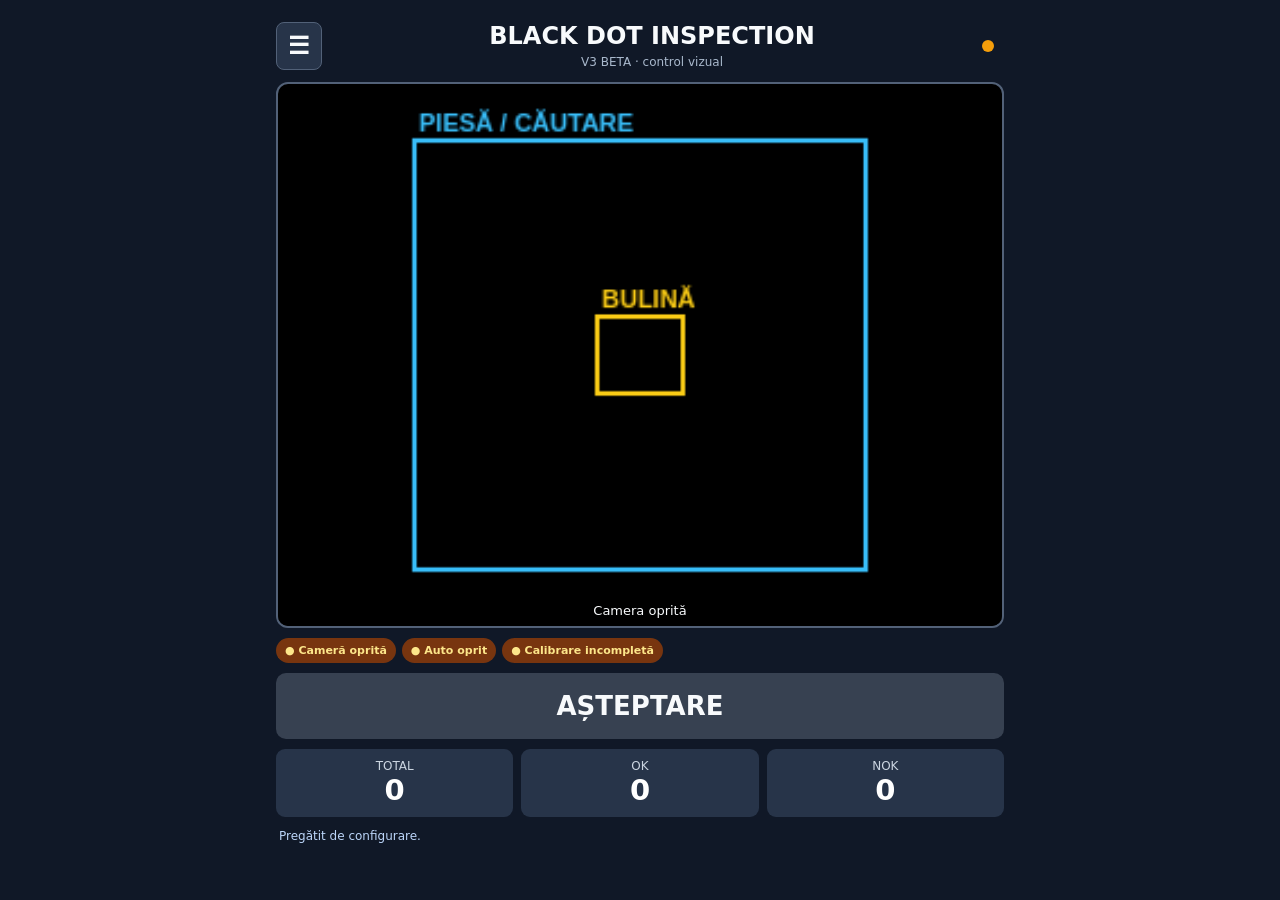
<file: index.html>
<!doctype html>
<html lang="ro"><head><meta charset="utf-8"><meta name="viewport" content="width=device-width,initial-scale=1,viewport-fit=cover"><meta name="theme-color" content="#111827"><title>BlackDotInspection V3</title><link rel="stylesheet" href="style.css"></head>
<body><main class="app">
<header class="topbar"><button id="menuOpen" class="menu-btn" aria-label="Deschide setările" aria-controls="settingsDrawer" aria-expanded="false">☰</button><div><h1>BLACK DOT INSPECTION</h1><small>V3 BETA · control vizual</small></div><span id="overallDot" class="statusdot amber" title="Stare configurație"></span></header>
<section class="view" id="view"><video id="camera" autoplay muted playsinline></video><canvas id="overlay"></canvas><div class="hint" id="hint">Camera oprită</div></section>
<div class="status-strip"><span id="cameraChip" class="chip amber">● Cameră oprită</span><span id="autoChip" class="chip amber">● Auto oprit</span><span id="calChip" class="chip amber">● Calibrare incompletă</span></div>
<section class="result idle" id="result">AȘTEPTARE</section>
<section class="counts"><div>TOTAL<strong id="total">0</strong></div><div>OK<strong id="ok">0</strong></div><div>NOK<strong id="nok">0</strong></div></section>
<p id="mainLog" class="main-log" aria-live="polite">Pregătit de configurare.</p>
<div id="menuBackdrop" class="drawer-backdrop" hidden></div>
<aside id="settingsDrawer" class="drawer" aria-label="Setări inspecție" aria-hidden="true">
<div class="drawer-head"><div><b>⚙ Setări & control</b><small id="savedIndicator" class="drawer-sub amber-text">● Nesalvat</small></div><button id="menuClose" class="close-btn" aria-label="Închide meniul">✕</button></div>
<div class="drawer-scroll">
<section class="panel"><h2>1. Cameră & inspecție</h2><div class="controls"><button id="start" class="green">START CAMERA</button><button id="stop" class="red">STOP CAMERA</button></div>
<div class="controls"><button id="manual" class="blue">VERIFICĂ ACUM</button><button id="automatic" class="purple">AUTO INSPECT: OFF</button></div>
<div class="setting-status"><span>Cameră</span><strong id="cameraState" class="state amber">NEPORNITĂ</strong></div><div class="setting-status"><span>Inspecție automată</span><strong id="autoState" class="state amber">OPRITĂ</strong></div></section>
<section class="panel"><h2>2. Mod verificare</h2><label class="switchrow"><span>CAUTĂ BULINA ORIUNDE</span><input type="checkbox" id="anywhere"><span id="mode">Poziție fixă</span></label><p class="muted">Dezactivat: doar poziția fixă marcată. Activat: caută oriunde în zona piesei.</p></section>
<section class="panel"><h2>3. Zone & calibrare</h2><div class="controls"><button id="setPiece" class="blue">MARCHEAZĂ PIESA</button><button id="setMark" class="blue">MARCHEAZĂ BULINA</button></div><p class="muted">Alege zona și trasează un dreptunghi pe imagine, apoi calibrează.</p>
<div class="cal-row"><div><b>Bandă goală</b><span id="emptyState" class="state amber">NECALIBRATĂ</span></div><button id="calEmpty">CALIBREAZĂ</button></div>
<div class="cal-row"><div><b>Piesă prezentă</b><span id="pieceState" class="state amber">NECALIBRATĂ</span></div><button id="calPiece">CALIBREAZĂ</button></div>
<div class="cal-row"><div><b>Bulină prezentă</b><span id="markState" class="state amber">NECALIBRATĂ</span></div><button id="calMark">CALIBREAZĂ</button></div>
<div class="cal-row"><div><b>Bulină absentă</b><span id="absentState" class="state amber">NECALIBRATĂ</span></div><button id="calNoMark">CALIBREAZĂ</button></div>
<p class="muted">Verde = calibrat și salvat pe acest dispozitiv. Galben = necesită calibrare. Dacă muți o zonă, calibrările aferente sunt invalidate.</p>
<div class="sliders"><label>Prag piesă <output id="pieceThOut">25</output><input id="pieceTh" type="range" min="5" max="100" value="25"></label><label>Potrivire semn <output id="matchOut">0.74</output><input id="match" type="range" min="0.50" max="0.98" step="0.01" value="0.74"></label><label>Toleranță poziție (px analiză) <output id="tolOut">2</output><input id="tol" type="range" min="0" max="15" value="2"></label><label>Toleranță mărime (%) <output id="sizeOut">15</output><input id="size" type="range" min="0" max="50" step="5" value="15"></label></div><p class="muted">Toleranță 0 este în grila de analiză, nu precizie fizică absolută.</p></section>
<section class="panel"><h2>4. Diagnostic & salvare</h2><div class="telemetry"><div>Stare bandă: <b id="belt">—</b></div><div>Potrivire semn: <b id="score">—</b></div><div>Diferență față de fundal: <b id="diff">—</b></div><div>Calibrare: <b id="cal">—</b></div></div>
<div class="controls"><button id="reset">RESET CONTOARE</button><button id="save" class="green">SALVEAZĂ SETĂRI</button></div><p id="log" aria-live="polite">Pregătit de configurare.</p></section>
<footer>Prototip de test · validați detectarea înainte de folosire în producție</footer>
</div></aside>
</main><script src="app.js"></script></body></html>
</file>
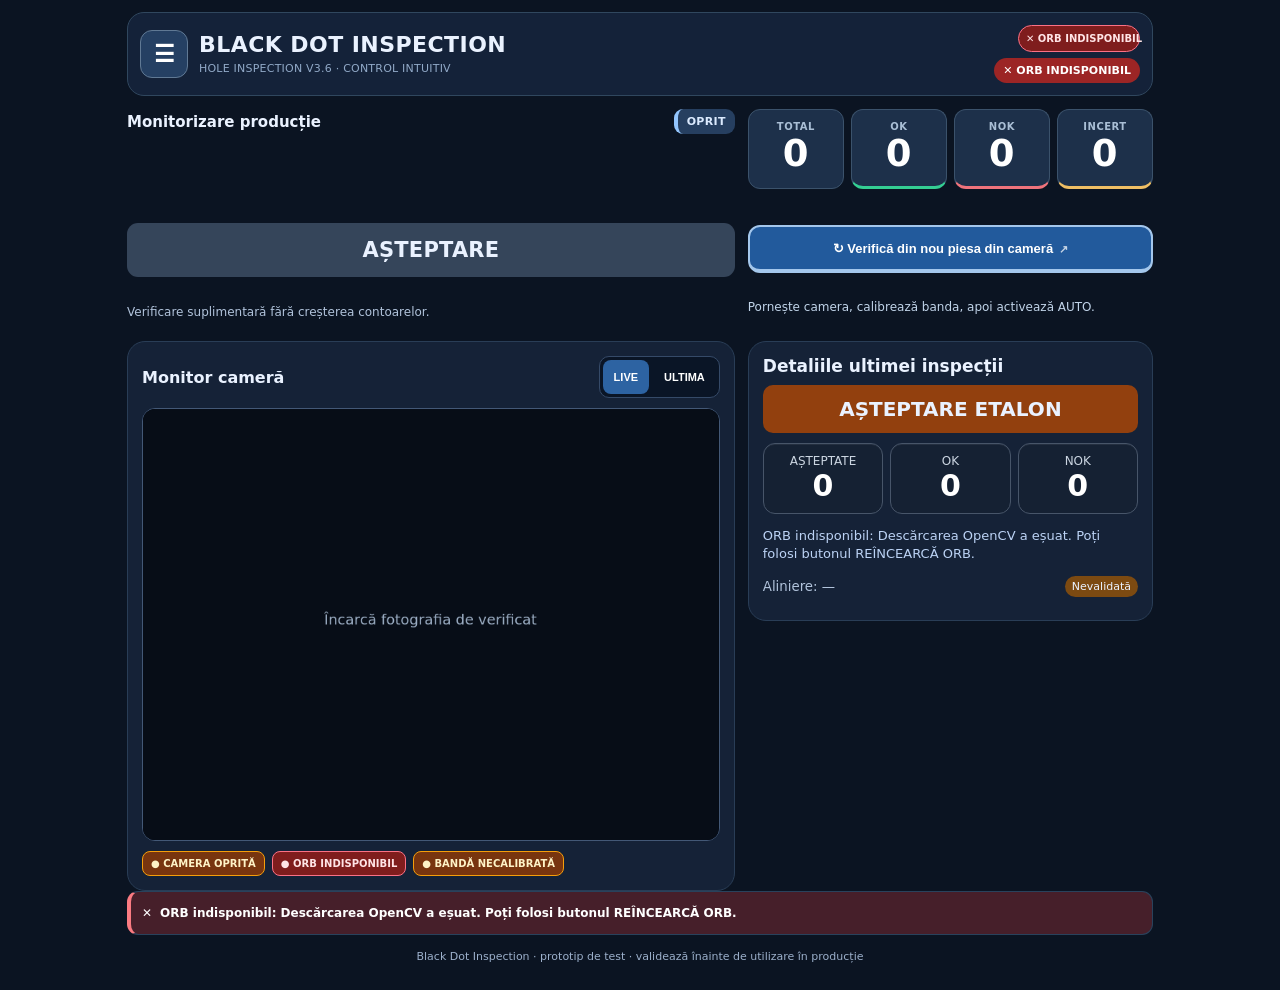
<file: hole-inspection-test.html>
<!doctype html>
<html lang="ro"><head><meta charset="utf-8"><meta name="viewport" content="width=device-width,initial-scale=1,viewport-fit=cover"><meta name="theme-color" content="#0b1422"><title>Black Dot Inspection | V3.6 AUTO – Flux simplificat</title><style>
:root{font-family:system-ui,-apple-system,Segoe UI,Arial,sans-serif;color-scheme:dark}*{box-sizing:border-box}body{margin:0;background:#0e1728;color:#f8fafc}.app{max-width:1080px;margin:auto;padding:12px}header{display:flex;justify-content:space-between;gap:10px;align-items:center;margin:4px 0 14px}h1{font-size:clamp(18px,4vw,26px);margin:0}h2{font-size:17px;margin:0 0 9px}p{line-height:1.45}small,.muted{color:#b1c3db}.muted{font-size:12px}.tag{border-radius:99px;padding:6px 9px;background:#754b10;color:#fff;font-size:11px;font-weight:800}.tag.good{background:#176e42}.tag.bad{background:#9c2525}.layout{display:grid;grid-template-columns:minmax(0,1.3fr) minmax(270px,.8fr);gap:12px}.panel{background:#1b2a40;padding:14px;border-radius:13px;margin-bottom:12px}.stage{position:relative;background:#050a11;border:1px solid #63758c;border-radius:10px;overflow:hidden;margin:10px 0;touch-action:none;aspect-ratio:4/3}.stage canvas{display:block;width:100%;height:100%;object-fit:contain;touch-action:none}.actions{display:flex;flex-wrap:wrap;gap:8px;align-items:center}.btn,button,.file-button{border:0;border-radius:9px;background:#334860;color:#fff;font-weight:750;font-size:13px;padding:11px 13px;min-height:43px;cursor:pointer}.btn:disabled,button:disabled{opacity:.35;cursor:default}.primary{background:#2563eb}.green{background:#15803d}.red{background:#ad2b2b}.orange{background:#a16207}.file-button{display:inline-flex;align-items:center;gap:5px}.file-button input{display:none}.counts{display:grid;grid-template-columns:repeat(3,1fr);gap:7px}.stat{text-align:center;border-radius:10px;background:#28384f;padding:10px 3px;font-size:12px;color:#cbd5e1}.stat strong{display:block;color:white;font-size:30px}.headline{background:#334155;padding:12px;text-align:center;border-radius:10px;font-weight:900;font-size:20px}.headline.good{background:#166534}.headline.bad{background:#991b1b}.headline.warn{background:#92400e}.row{display:flex;gap:8px;align-items:center;justify-content:space-between}.setting{display:flex;flex-direction:column;gap:5px;margin:13px 0}.setting label{font-size:13px}.setting input[type=range]{width:100%;accent-color:#60a5fa}.setting select{background:#26384e;color:white;border:1px solid #58697d;border-radius:9px;padding:9px}.steps{padding-left:21px;font-size:13px;color:#d1dce9;line-height:1.6}.list{display:grid;gap:7px;margin-top:9px;max-height:260px;overflow-y:auto}.hole{display:flex;justify-content:space-between;gap:6px;align-items:center;padding:8px;border-radius:9px;background:#26384e;font-size:13px}.hole span{flex:1}.hole button{min-height:30px;padding:5px 8px}.chip{font-size:11px;border-radius:99px;background:#7c4a11;padding:4px 7px}.chip.ok{background:#166534}.chip.nok{background:#991b1b}.statusline{color:#bcd3f5;min-height:35px;font-size:13px;line-height:1.4}.split{display:grid;grid-template-columns:repeat(2,minmax(0,1fr));gap:8px}.note{background:#1c3347;border-left:3px solid #f59e0b;border-radius:7px;padding:10px;font-size:12px}.hidden{display:none!important}.boxcheck{display:flex;align-items:center;gap:7px;font-size:13px}.boxcheck input{accent-color:#22c55e}.manualBox{border:1px dashed #64748b;border-radius:9px;padding:10px;margin:10px 0}.manualBox b{display:block;font-size:13px;margin-bottom:5px}#manualStageText{font-size:12px;color:#cbd5e1}.camera{width:100%;background:#020617;max-height:250px;border-radius:8px;margin-top:8px}.legend{display:flex;flex-wrap:wrap;gap:10px;font-size:12px;margin-top:9px}.legend span{display:flex;align-items:center;gap:5px}.dot{width:11px;height:11px;border-radius:50%;display:inline-block}.okdot{background:#22c55e}.nokdot{background:#f87171}.pendingdot{background:#fbbf24}footer{text-align:center;font-size:11px;color:#9cb0cb;padding:15px}@media(max-width:750px){.layout{grid-template-columns:1fr}.app{padding:9px}.panel{padding:11px}header{align-items:flex-start}.stage{aspect-ratio:4/3}}

.auto-panel{border:1px solid #3d5974}.auto-title{display:flex;justify-content:space-between;align-items:center;flex-wrap:wrap;gap:8px}.auto-state{font-size:12px;color:#93c5fd;font-weight:800}.auto-numbers{display:grid;grid-template-columns:repeat(4,1fr);gap:6px;margin:10px 0}.auto-numbers>div{text-align:center;background:#28384f;padding:8px 2px;border-radius:8px;font-size:11px}.auto-numbers strong{display:block;font-size:26px;color:#fff}.auto-help{color:#becde0;font-size:12px}.autobtns{display:flex;flex-wrap:wrap;gap:8px;margin-top:10px}.autobtns button{flex:1;min-width:130px}#autoLog{font-size:12px;color:#d2e5ff;min-height:2em}.auto-status-good{color:#86efac}.auto-status-warn{color:#fcd34d}.auto-result{font-size:21px;font-weight:900;text-align:center;background:#35455a;padding:12px;border-radius:9px;margin:8px 0}#autoLast.good{background:#166534}#autoLast.bad{background:#991b1b}#autoLast.warn{background:#92400e}@media(max-width:500px){.auto-numbers strong{font-size:23px}}

/* V2.2: separare vizuală fermă dintre date și comenzile interactive */
.section-label{letter-spacing:.08em;font-size:10px;font-weight:900;color:#9ab4d7;margin:8px 0;padding:3px 0}
.action-section{color:#7dd3fc;margin-top:14px}
.readonly-stat,.auto-numbers>div,.stat{border:1px solid #475569;background:#152133;border-radius:12px;box-shadow:inset 0 1px 0 #ffffff10;user-select:text;cursor:default}
.auto-numbers>div{padding:13px 4px;min-height:80px}
.auto-numbers strong{font-variant-numeric:tabular-nums}
.auto-state{background:#243449;padding:8px 11px;border-radius:8px;border-left:4px solid #93c5fd;color:#dbeafe}
#autoLast{border:2px solid #64748b}
#autoLast.good{border-color:#22c55e}#autoLast.bad{border-color:#fb7185}#autoLast.warn{border-color:#f59e0b}
button:not(.hidden),.file-button{position:relative;border:2px solid #a4c7ec!important;border-bottom-width:4px!important;box-shadow:0 3px 0 #0008;cursor:pointer;touch-action:manipulation;transition:transform .10s,box-shadow .10s,filter .10s;user-select:none;-webkit-tap-highlight-color:#93c5fd66}
button:not(.hidden)::after{content:"↗";font-size:11px;opacity:.75;margin-left:6px}
button:active,.file-button:active,button.is-pressed,.file-button.is-pressed{transform:translateY(3px) scale(.992);box-shadow:0 0 0 #0000!important;filter:brightness(1.3)}
button:focus-visible,.file-button:focus-within{outline:3px solid #facc15;outline-offset:3px}
button:disabled{filter:grayscale(.7);border-style:dashed!important;box-shadow:none!important;opacity:.45;cursor:not-allowed}
button.command-pending{border-color:#facc15!important;background:#674c15!important}
button.command-ok{border-color:#86efac!important;box-shadow:0 0 0 2px #22c55e44!important}
button.command-fail{border-color:#fb7185!important;box-shadow:0 0 0 2px #ef444455!important}
.file-button{padding:11px 13px}
.readout{display:inline-block;font-size:12px;font-weight:800;padding:7px 9px;border-radius:8px;background:#32445d;border:1px solid #60748b;color:#cfe0fa;cursor:default}
.readout.ready{background:#14532d;border-color:#22c55e;color:#dcfce7}
.readout.waiting{background:#78350f;border-color:#f59e0b;color:#fef3c7}
.readout.failure{background:#7f1d1d;border-color:#fb7185;color:#ffe4e6}
.cal-readout{font-size:13px;color:#cbd5e1;display:flex;gap:9px;flex-wrap:wrap;align-items:center;margin-top:10px}
.engine-unit{display:flex;align-items:center;gap:6px;flex-wrap:wrap;justify-content:flex-end}
.command-small{font-size:11px;min-height:36px;padding:6px 10px;background:#2563eb}
.action-notice{position:sticky;top:6px;z-index:8;display:flex;align-items:center;gap:8px;background:#223a52;border:2px solid #60a5fa;color:#fff;border-radius:11px;padding:11px;margin-bottom:11px;box-shadow:0 3px 14px #0006;font-weight:750;font-size:13px}
.action-notice.success{background:#14532d;border-color:#4ade80}
.action-notice.error{background:#7f1d1d;border-color:#fb7185}
.action-notice.pending{background:#713f12;border-color:#fbbf24}
.action-notice.info{background:#223a52;border-color:#60a5fa}
@media(max-width:600px){.engine-unit{justify-content:flex-start}.action-notice{font-size:12px}.autobtns button{min-height:58px}.auto-numbers>div{padding:8px 1px;min-height:70px}}

/* V3 UX RESET — dashboard de inspecție, control într-un meniu lateral */
:root{font-family:Inter,system-ui,-apple-system,Arial,sans-serif;color-scheme:dark}
body{background:#090f1c;color:#f2f6fc}
.app{max-width:1160px;margin:0 auto;padding:16px}
header{background:#111c2d;border:1px solid #263850;border-radius:20px;padding:14px 18px;margin:0 0 15px;display:flex;align-items:center;gap:14px;justify-content:space-between}
header .brand{flex:1;min-width:0}header h1{font-size:clamp(16px,2.3vw,22px);letter-spacing:.02em;margin:0 0 4px}
header small{font-size:12px;letter-spacing:.02em;color:#8fa8c7}
#menuToggle{height:48px;width:52px;display:grid;place-items:center;flex-shrink:0;border:1px solid #617991!important;border-bottom-width:1px!important;border-radius:13px;background:#20314b;font-size:25px;box-shadow:none!important;padding:0}
#menuToggle::after,#drawerClose::after,.navtab::after{content:none!important}
.engine-unit{gap:6px;flex-direction:column;align-items:end}
#orbRetry{display:none}
#engineStatus{border-radius:30px;padding:7px 11px;white-space:nowrap;font-size:10px}
.dashboard{display:flex;flex-direction:column;gap:14px}
.panel{border-radius:20px;background:#131f31;border:1px solid #263851;padding:16px;margin:0;box-shadow:0 10px 28px #0002}
#productionPanel{display:contents}
#productionPanel .auto-title{order:0}
.dashboard .summary{order:1}
.dashboard .monitor-panel{order:2}
.dashboard .result-panel{order:3}
.summary,.monitor-panel,.result-panel{background:#131f31;border:1px solid #273850;border-radius:20px;padding:16px}
.summary-top{display:flex;justify-content:space-between;align-items:center;gap:8px;margin-bottom:13px}
.summary-top h2{margin:0;font-size:15px;font-weight:750}
#autoStage{font-size:11px;letter-spacing:.03em}
.auto-numbers{grid-template-columns:repeat(4,minmax(0,1fr));gap:9px;margin:0}
.auto-numbers>div{background:#1c2b40!important;border:1px solid #33455d!important;border-radius:14px;padding:15px 5px;box-shadow:none;font-size:11px;font-weight:700;letter-spacing:.05em;color:#99adc8}
.auto-numbers strong{font-size:clamp(25px,4vw,39px);font-weight:850;color:#f4f7ff}
.auto-numbers>div:nth-child(2){border-bottom:3px solid #34c98e!important}
.auto-numbers>div:nth-child(3){border-bottom:3px solid #fa7075!important}
.auto-numbers>div:nth-child(4){border-bottom:3px solid #e9b85b!important}
.monitor-head{display:flex;justify-content:space-between;align-items:center;gap:12px;margin-bottom:12px}
.monitor-head h2{font-size:17px;margin:0}.monitor-head p{font-size:12px;color:#95aaca;margin:4px 0 0}
.view-switch{display:flex;border:1px solid #3c516c;background:#0c1727;padding:3px;border-radius:12px;gap:3px}
.view-switch button{border:0!important;border-bottom:0!important;box-shadow:none!important;border-radius:9px;min-height:35px;font-size:11px;padding:7px 10px;background:transparent}
.view-switch button::after{content:none!important}
.view-switch button.current{background:#2d5689;box-shadow:0 2px 10px #0005!important}
.view-switch button:active{transform:none}
.monitor-viewport{position:relative;aspect-ratio:4/3;border:1px solid #3e536f;background:#020711;border-radius:16px;overflow:hidden;display:grid;place-items:center}
.monitor-viewport .stage{position:absolute;inset:0;border:0;border-radius:0;margin:0;aspect-ratio:auto;width:100%;height:100%;display:block;background:#020711}
.monitor-viewport .stage canvas{width:100%;height:100%;object-fit:contain}
.monitor-viewport video{width:100%;height:100%;object-fit:contain;background:#020711;max-height:none;margin:0;border-radius:0}
.monitor-viewport .hidden{display:none!important}
.monitor-footer{padding-top:11px;display:flex;gap:8px;flex-wrap:wrap;align-items:center}
.monitor-footer .readout{font-size:11px;padding:6px 9px}
#autoLast{font-size:clamp(18px,3.1vw,27px);border:0!important;border-radius:13px;padding:17px;margin:0 0 10px;letter-spacing:.01em}
#autoLog{font-size:13px;line-height:1.55;color:#b9cbe1;min-height:1.5em}
.result-panel h2{font-size:16px;color:#d8e5f6}
.result-panel .headline{padding:12px;margin-bottom:12px;border-radius:11px}
.result-panel .counts{max-width:530px}
.result-panel .stat{border-bottom:2px solid #46617b}
.result-panel .statusline{margin-top:12px;overflow-wrap:anywhere}
.result-panel #holeList{max-height:240px;overflow:auto}
.result-panel .row{flex-wrap:wrap}
#actionNotice{position:relative;top:auto;margin:0;border:1px solid #29425c;border-left:4px solid #70aaf9;border-radius:12px;box-shadow:none;background:#162940;min-height:44px;font-size:12px;padding:10px 13px}
#actionNotice.success{background:#133a2c;border-left-color:#47d79b}
#actionNotice.error{background:#461f2a;border-left-color:#fb7b82}
#actionNotice.pending{background:#463718;border-left-color:#ffc365}
.drawer-shade{position:fixed;inset:0;background:#010711bd;z-index:89;backdrop-filter:blur(3px)}
.settings-drawer{position:fixed;z-index:90;left:0;top:0;height:100dvh;width:min(94vw,510px);display:flex;flex-direction:column;background:#0e1828;border-right:1px solid #344964;box-shadow:18px 0 55px #000a;transform:translateX(-104%);visibility:hidden;transition:transform .22s ease,visibility .22s ease}
.settings-drawer.open{transform:translateX(0);visibility:visible}
.drawer-top{display:flex;align-items:center;justify-content:space-between;gap:8px;padding:19px 17px 13px;border-bottom:1px solid #263b54}
.drawer-top h2{font-size:19px;margin:0}.drawer-top p{font-size:12px;color:#97adc8;margin:4px 0 0}
#drawerClose{width:42px;height:42px;border:1px solid #6c829b!important;border-bottom-width:1px!important;box-shadow:none!important;background:#223650;font-size:21px;border-radius:11px}
.drawer-tabs{display:grid;grid-template-columns:repeat(2,minmax(0,1fr));gap:8px;padding:12px 14px;border-bottom:1px solid #26374c}
.navtab{display:flex;align-items:center;justify-content:flex-start;text-align:left;gap:8px;min-height:44px!important;font-size:12px!important;font-weight:750!important;padding:10px 12px!important;background:#19283b!important;border:1px solid #30455f!important;border-bottom-width:1px!important;border-radius:10px!important;box-shadow:none!important}
.navtab.active{background:#244c72!important;border-color:#6cbdff!important;color:#fff}
.drawer-body{padding:14px;overflow:auto;flex:1;overscroll-behavior:contain;-webkit-overflow-scrolling:touch}
.drawer-page{display:none}.drawer-page.active{display:block}
.drawer-page>h3{font-size:17px;margin:3px 0 5px}.drawer-desc{color:#9eb5d1;font-size:12px;line-height:1.5;margin:0 0 14px}
.drawer-page .panel{margin-bottom:11px;padding:12px;border-radius:13px}
.drawer-page .stage{border-radius:12px}
.drawer-page .actions{gap:9px}
.drawer-page button:not(.navtab){font-size:12px;border-radius:12px!important;padding:11px 14px;min-height:46px}
.drawer-page button:not(.navtab)::after{content:none!important}
.drawer-page button:not(.navtab),.drawer-page .file-button{border:1px solid #52769d!important;border-bottom:3px solid #142437!important;box-shadow:0 3px 0 #050b13!important}
.drawer-page button.primary,.drawer-page .file-button.primary{background:#2766c7!important}
.drawer-page button.green{background:#188459!important}
.drawer-page button.red{background:#8c3646!important}
.drawer-page button.orange{background:#975e1a!important}
.drawer-page .actions button,.drawer-page .file-button{flex:1 1 145px;text-align:center;justify-content:center}
.drawer-page .section-label{color:#8ca8cb}
.drawer-page .cal-readout{border-radius:11px;background:#152338;padding:11px;margin:10px 0;font-size:12px;justify-content:space-between}
.drawer-page .autobtns{display:grid;grid-template-columns:1fr 1fr;gap:9px}
.drawer-page .autobtns button{min-width:0}
.drawer-page .autobtns button:last-child{grid-column:1/-1}
.drawer-page .setting{background:#152238;padding:11px;border-radius:10px}
.drawer-page .manualBox{margin-top:10px}
.drawer-page .stage{max-height:420px}
.drawer-page .stage canvas{object-fit:contain}
.drawer-page .file-button{min-height:48px;display:flex;align-items:center}
.drawer-page .boxcheck{line-height:1.5}
.drawer-page .readout{box-shadow:none}
.config-status{display:flex;align-items:center;justify-content:space-between;gap:9px;background:#16253b;padding:12px;border-radius:12px;border:1px solid #2e425d;font-size:12px;margin:8px 0}
.config-status b{color:#d6e7fa;font-weight:800}
.config-status .readout{max-width:60%;text-align:right}
body.menu-visible{overflow:hidden}
@media(min-width:850px){.dashboard{display:grid;grid-template-columns:minmax(0,1.6fr) minmax(280px,.9fr);gap:14px;align-items:start}.dashboard .summary{grid-column:1/-1}.dashboard .monitor-panel{grid-column:1}.dashboard .result-panel{grid-column:2}}
@media(max-width:600px){.app{padding:9px}header{padding:11px;border-radius:15px;gap:9px}#menuToggle{width:43px;height:43px}header h1{font-size:15px}header small{font-size:10px}#engineStatus{font-size:9px;white-space:normal;max-width:100px;text-align:center}.summary,.monitor-panel,.result-panel{padding:12px;border-radius:16px}.summary-top h2{font-size:14px}.auto-numbers{gap:5px}.auto-numbers>div{font-size:9px}.auto-numbers strong{font-size:26px}.monitor-head h2{font-size:15px}.view-switch button{padding:7px 6px;font-size:10px}}

.camera-quick{display:flex;align-items:center;gap:9px;flex-wrap:wrap;margin-top:12px}
.camera-quick button{border:0!important;border-bottom:0!important;box-shadow:none!important;border-radius:11px;min-height:45px;padding:10px 16px;font-size:13px;font-weight:800;background:#2274d4;color:#fff}
.camera-quick button::after{content:none!important}
.camera-quick .quickStop{background:#374a61}
.camera-quick button:disabled{opacity:.45}
.camera-quick-note{font-size:11px;color:#96adc8}
@media(max-width:500px){.camera-quick button{flex:1}.camera-quick-note{width:100%;text-align:center}}
[hidden]{display:none!important}#menuToggle{cursor:pointer;touch-action:manipulation;z-index:2}#settingsDrawer{z-index:9000}#menuBackdrop{z-index:8999}

[hidden]{display:none!important}
body{background:#0b1422;color:#eaf2ff}
.app{max-width:1050px;margin:auto;padding:12px}
header{display:flex;align-items:center;gap:11px;background:#142239;border:1px solid #30475e;padding:12px;border-radius:17px;margin-bottom:13px}
header h1{font-size:clamp(16px,4vw,22px);margin:0}header small{font-size:11px;color:#91a9c7}
#menuToggle{flex:none;width:48px;height:48px;border:1px solid #607994!important;border-radius:12px;background:#254063;display:grid;place-items:center;font-size:23px;padding:0;min-height:48px;box-shadow:none!important}
#menuToggle::after,.navtab::after,#drawerClose::after{content:none!important}
.engine-unit{margin-left:auto}.engine-unit #orbRetry{display:none}.engine-unit #engineStatus{font-size:10px;padding:7px;max-width:122px;text-align:center}
.dashboard{display:flex;flex-direction:column;gap:13px}
.dashboard-card{border:1px solid #293d56;border-radius:18px;background:#152237;padding:14px}
.dash-heading{font-size:15px;font-weight:800;margin:0 0 13px;display:flex;justify-content:space-between;align-items:center;gap:8px}
.dash-heading .auto-state{background:#263f60;padding:6px 9px;border-radius:9px;font-size:11px}
.auto-numbers{display:grid;grid-template-columns:repeat(4,minmax(0,1fr));gap:7px;margin:0 0 12px}
.auto-numbers>div{border:1px solid #3b526b!important;border-radius:12px;background:#1d304a!important;padding:11px 3px;font-size:10px;font-weight:700;color:#a9bed5;text-align:center}
.auto-numbers strong{font-size:clamp(25px,5vw,37px);color:#fff;display:block}
.auto-numbers>div:nth-child(2){border-bottom:3px solid #34ce93!important}
.auto-numbers>div:nth-child(3){border-bottom:3px solid #ef737c!important}
.auto-numbers>div:nth-child(4){border-bottom:3px solid #efbe64!important}
#autoLast{font-size:21px;font-weight:850;padding:15px;border-radius:11px;margin:9px 0 8px}
#autoLog{font-size:12px;line-height:1.55;color:#c1d4e9}
.monitor-header{display:flex;justify-content:space-between;align-items:center;gap:8px;margin-bottom:10px}
.monitor-header h2{margin:0;font-size:16px}.monitor-choices{display:flex;gap:4px;padding:3px;border-radius:10px;background:#0a1526;border:1px solid #354a68}
.monitor-choices button{background:transparent;border:0!important;border-bottom:0!important;box-shadow:none!important;border-radius:8px;min-height:34px;font-size:11px;padding:6px 11px}
.monitor-choices button::after{content:none!important}.monitor-choices button.current{background:#2d63a2}
.monitor-area{width:100%;aspect-ratio:4/3;position:relative;overflow:hidden;border-radius:13px;background:#01060d;border:1px solid #435876}
.monitor-area video,.monitor-area .stage{position:absolute;inset:0;width:100%;height:100%;margin:0;border:0;border-radius:0;background:#01060d;max-height:none;aspect-ratio:auto}
.monitor-area video{object-fit:contain}
.monitor-area canvas{width:100%;height:100%;object-fit:contain}
.monitor-chips{display:flex;gap:7px;flex-wrap:wrap;margin-top:10px}
.monitor-chips .readout{font-size:10px;padding:6px 8px}
.result-details .headline{font-size:20px}
#actionNotice{position:relative;top:auto;margin-bottom:0;border-radius:11px;box-shadow:none;padding:11px;font-size:12px}
.settings-drawer{position:fixed;inset:0 auto 0 0;height:100dvh;width:min(94vw,490px);z-index:10001;display:flex;flex-direction:column;background:#0e1a2b;border-right:1px solid #3b5472;transform:translateX(-105%);visibility:hidden;transition:transform .18s ease,visibility .18s ease;box-shadow:10px 0 30px #0009}
.settings-drawer.open{transform:translateX(0);visibility:visible}
.drawer-shade{position:fixed;inset:0;z-index:10000;background:#020712b8}
.drawer-top{padding:14px;display:flex;align-items:center;justify-content:space-between;border-bottom:1px solid #30435b}
.drawer-top h2{font-size:17px;margin:0}.drawer-top p{font-size:11px;color:#9ab2cc;margin:4px 0 0}
#drawerClose{min-height:42px;width:42px;padding:0;background:#253b56;font-size:21px;border:1px solid #526a83!important;box-shadow:none!important}
.drawer-tabs{display:grid;grid-template-columns:repeat(2,minmax(0,1fr));gap:7px;padding:11px;border-bottom:1px solid #2b405a}
.navtab{min-height:44px;text-align:left;box-shadow:none!important;border:1px solid #395372!important;border-bottom-width:1px!important;background:#1b2b42;font-size:12px;border-radius:10px}
.navtab.active{background:#285f94!important;border-color:#80c4ff!important}
.drawer-body{padding:12px;overflow-y:auto;flex:1;-webkit-overflow-scrolling:touch;overscroll-behavior:contain}
.drawer-page{display:none}.drawer-page.active{display:block}
.drawer-page>h3{font-size:17px;margin:5px 0}.drawer-desc{font-size:12px;color:#a4bcd7;margin:5px 0 15px}
.drawer-page .panel{margin:11px 0;background:#182a40;border:1px solid #354961;border-radius:13px}
.drawer-page .stage{max-height:400px}
.drawer-page button{border-radius:10px}
.drawer-page .actions button,.drawer-page .file-button{flex:1 1 130px;text-align:center;justify-content:center}
.drawer-page .file-button{border-radius:10px}
.drawer-page .cal-readout{border:1px solid #415b76;padding:10px;border-radius:10px;margin-top:8px}
.drawer-page .autobtns{display:grid;grid-template-columns:1fr 1fr;gap:8px}
.drawer-page .autobtns button{min-width:0}.drawer-page .autobtns button:last-child{grid-column:span 2}
.drawer-page .setting{background:#16253a;padding:10px;border-radius:11px}
.drawer-page .readout{cursor:default}
.section-label{letter-spacing:.07em;font-size:10px;font-weight:900;color:#9cb5d2;padding:6px 0}
main .auto-title{display:none}body.menu-visible{overflow:hidden}
@media(min-width:840px){.dashboard{display:grid;grid-template-columns:1.5fr 1fr}.dashboard-card:first-child{grid-column:1/-1}.dashboard-card:nth-child(2){grid-column:1}.dashboard-card:nth-child(3){grid-column:2}}
@media(max-width:550px){.app{padding:8px}header{padding:10px}#menuToggle{width:42px;height:42px}.dashboard-card{padding:11px}.auto-numbers>div{font-size:9px;padding:9px 1px}.auto-numbers strong{font-size:26px}.monitor-header h2{font-size:14px}.monitor-choices button{padding:6px 8px}}

.preview-frame{position:relative;width:100%;aspect-ratio:4/3;background:#050b15;border:1px solid #526b86;border-radius:12px;overflow:hidden;touch-action:none}
.preview-frame>canvas,.preview-frame>.stage{position:absolute;inset:0;width:100%;height:100%;display:block;background:#050b15;border:0;border-radius:0;margin:0;aspect-ratio:auto}
.preview-frame canvas{width:100%;height:100%;object-fit:contain;touch-action:none}
.preview-label{position:absolute;bottom:0;left:0;right:0;background:#000b;color:#fff;padding:7px;text-align:center;font-size:11px;pointer-events:none}
.test-toggle{display:grid;grid-template-columns:1fr 1fr;gap:7px;margin:12px 0}
.test-toggle button{font-size:11px;min-height:42px;background:#293e57;border:1px solid #54708d;border-radius:9px}
.test-toggle button.selected{background:#2865a8;border-color:#80c4ff}
.test-diagnostics{background:#15263b;border:1px solid #405d7a;border-radius:11px;padding:12px;margin:12px 0;font-size:12px;line-height:1.6;color:#cce1f6}
#testAlignState{font-weight:700}#testGradeState{margin-top:6px}
.test-hole-details{margin-top:8px;display:grid;gap:5px;max-height:250px;overflow:auto}
.test-hole{padding:7px 9px;border-radius:8px;background:#26394e;border-left:3px solid #facc15}
.test-hole.good{border-left-color:#4ade80}.test-hole.bad{border-left-color:#f87171}
.monitor-area #lastImagePreview{width:100%;height:100%;object-fit:contain;background:#050b15}
.drawer-page .manualBox summary{cursor:pointer;padding:10px;background:#203650;border-radius:9px}
.drawer-page .manualBox .actions{display:grid;grid-template-columns:1fr 1fr}

 .preview-frame>.stage.hidden,.preview-frame>canvas.hidden,.ref-preview-frame>.stage.hidden{display:none!important}
 .ref-live-small{aspect-ratio:16/7;max-height:185px;margin-bottom:9px}
.ref-live-small canvas{object-fit:contain}
.ref-preview-frame{margin-bottom:9px}
.saved-reference-panel{margin-top:12px;padding:12px;border:1px solid #42638a;border-radius:13px;background:#17283d}
.saved-reference-panel h3{font-size:14px;margin:0 0 7px}
.saved-reference-panel #closeSavedReference{margin-top:10px;width:100%}
.recheck-btn{width:100%;min-height:48px!important;border:1px solid #63b4ff!important;background:#225a9c!important;color:#fff!important;border-radius:12px!important;font-weight:850;box-shadow:none!important;margin-top:11px}
.recheck-btn:disabled{opacity:.48}
#page-model .actions>button,#page-model .actions>.file-button{flex:1 1 125px}
#page-model .actions{flex-wrap:wrap}
#viewSavedModel{margin-top:7px}
#testOverlayLegend{background:#11233a;padding:8px;border-radius:8px;margin-top:8px}
</style></head>
<body><main class="app">
<header><button id="menuToggle" type="button" aria-label="Deschide meniul">☰</button><div style="flex:1;min-width:0"><h1>BLACK DOT INSPECTION</h1><small>HOLE INSPECTION V3.6 · CONTROL INTUITIV</small></div><div class="engine-unit"><span id="engineStatus" class="readout waiting">● ORB SE ÎNCARCĂ</span><span id="engineBadge" class="hidden" aria-hidden="true">Pornire motor…</span></div></header>
<div id="menuBackdrop" class="drawer-shade" hidden></div>
<aside class="settings-drawer" id="settingsDrawer" aria-label="Setări și control" aria-hidden="true">
<div class="drawer-top"><div><h2>Configurare & control</h2><p>Butoanele de operare, calibrare și diagnostic</p></div><button id="drawerClose" type="button" aria-label="Închide meniul">✕</button></div>
<nav class="drawer-tabs"><button class="navtab active" type="button" data-page="operate">▶ Operare</button><button class="navtab" type="button" data-page="model">◎ Etalon & găuri</button><button class="navtab" type="button" data-page="belt">⚙ Bandă</button><button class="navtab" type="button" data-page="test">◈ Test & diagnostic</button></nav>
<div class="drawer-body">
<section class="drawer-page active" id="page-operate"><h3>Operare</h3><p class="drawer-desc">Pornește camera, calibrează banda, apoi activează AUTO. Toate comenzile sunt aici.</p>
<section class="panel"><h2>Cameră</h2><div class="actions"><button id="startCamera" class="green">▶ Pornește camera</button><button id="stopCamera">■ Oprește camera</button><button id="checkCurrent" type="button" class="primary">◎ Verifică piesa actuală</button></div><div class="cal-readout">Cameră: <span id="cameraState" class="readout waiting">● OPRITĂ</span></div></section>
<section class="panel"><h2>Inspecție automată</h2><div class="autobtns"><button id="autoStart" class="green">Pornește inspecția automată</button><button id="resetPieces" class="red">Resetează contoarele</button></div><div class="cal-readout">Auto: <span id="autoIndicator" class="readout waiting">● OPRIT</span></div></section>
<section class="panel"><h2>Pregătirea sistemului</h2><div class="cal-readout">Bandă: <span class="readout waiting" id="operateBelt">● NECALIBRATĂ</span></div><div class="cal-readout">Etalon: <span id="modelState" class="readout waiting">● NEÎNCĂRCAT</span></div><div class="cal-readout">Masă / fundal: <span id="operateTable" class="readout waiting">● NECALIBRATĂ</span></div><div class="cal-readout">ORB: <span id="operateORB" class="readout waiting">● ÎN AȘTEPTARE</span></div><button id="orbRetry" type="button" class="primary">↻ Reîncearcă ORB</button></section></section>
<section class="drawer-page" id="page-model"><h3>Etalon & găuri</h3><p class="drawer-desc">O singură calibrare cu o piesă bună. Marchezi toate găurile, salvezi, iar următoarele piese se aliniază automat.</p>
<section class="panel"><h2>Imagine etalon</h2>
<div class="actions"><label class="file-button primary">📂 Încarcă etalon<input id="refFile" type="file" accept="image/*"></label><button id="refCapture" type="button" class="primary">📸 Fotografiază etalon</button><button id="clearModel" class="red">Șterge etalon</button></div>
<div class="section-label">PREVIZUALIZARE LIVE · CAMERA COMUNĂ</div><div class="preview-frame ref-live-small"><canvas id="refLivePreview" width="640" height="480"></canvas></div>
<div class="section-label">FOTOGRAFIE ETALON · ATINGE GĂURILE</div><div class="preview-frame ref-preview-frame"><div class="stage" id="refPhotoStage"><canvas id="refCanvas" width="800" height="600"></canvas></div></div>
<p class="muted" id="refHelp">Camera se pornește numai din Operare. Fotografiază sau încarcă etalonul, apoi marchează găurile în imagine. O fotografie nouă înlocuiește etalonul curent și resetează marcajele nesalvate.</p><div class="row"><b id="refCount">0 găuri definite</b><small>Atinge centrul găurilor</small></div>
<div class="split"><button id="toolCircle" class="primary">● Gaură rotundă</button><button id="toolRect">▭ Decupaj</button></div><div class="setting"><label>Diametru / latură marcaj: <b id="radiusLabel">16</b> px</label><input id="radius" type="range" min="3" max="100" value="16"></div><div class="actions"><button id="undo">↶ Anulează ultima</button><button id="saveModel" class="green">💾 Salvează etalon</button><button id="viewSavedModel" type="button" class="primary">👁 Vizualizează etalonul salvat</button></div></section></section>
<section class="drawer-page" id="page-belt"><h3>Bandă transportoare</h3><p class="drawer-desc">Cu camera pornită și banda fără piesă, salvează imaginea fundalului.</p>
<section class="panel"><h2>Imagine LIVE – calibrare bandă</h2>
<div class="preview-frame"><canvas id="beltPreview" width="640" height="480"></canvas><span class="preview-label" id="beltPreviewStatus">Camera oprită</span></div>
<p class="muted">Camera este comună tuturor paginilor. Pornește-o din Operare dacă imaginea nu apare.</p>
<p class="muted">Privește imaginea live înainte de calibrare. Îndepărtează complet piesa și ține banda nemișcată.</p>
<button id="calBelt" class="primary">Calibrează banda goală</button><div class="cal-readout">Stare: <span id="beltState" class="readout waiting">● NECALIBRATĂ</span> <small id="beltUpdated">—</small></div>
<div class="setting"><label>Prag detectare piesă: <b id="arrivalOut">12%</b></label><input id="arrival" type="range" min="3" max="50" value="12"></div><div class="setting"><label>Stabilitate cadru: <b id="stableOut">5</b></label><input id="stable" type="range" min="2" max="14" value="5"></div><p class="muted auto-help">Când piesa sosește și rămâne stabilă, programul o inspectează o singură dată. Se rearmează după plecarea piesei.</p></section></section>
<section class="drawer-page" id="page-test"><h3>Test & diagnostic</h3><p class="drawer-desc">Poți testa o fotografie separată, fără a interveni pe banda automată.</p>
<section class="panel"><h2>Imagine de verificat</h2>
<div class="actions"><label class="file-button primary">📂 Încarcă fotografie test<input id="testFile" type="file" accept="image/*"></label><button type="button" id="testCapture">📸 Fotografiază piesa test</button></div>
<div class="test-toggle"><button type="button" id="testShowImage" class="selected">Fotografie + marcaje</button><button type="button" id="testShowLive">Vizualizare LIVE</button></div>
<div class="preview-frame" id="testPreviewFrame"><div class="stage" id="testStage"><canvas id="testCanvas" width="800" height="600"></canvas></div><canvas id="testLivePreview" width="640" height="480" class="hidden"></canvas></div>
<p class="muted">Cercurile H01, H02 etc. se afișează direct peste fotografia de test. Verde = OK, roșu = NOK, galben = neanalizat. În modul puncte manuale, atinge direct această imagine.</p>
<div class="actions"><button id="autoAlign" class="primary">🎯 Aliniază automat ORB</button><button id="run" class="green">✓ Verifică găurile</button></div>
<div class="test-diagnostics"><div id="testAlignState">Aliniere: încă necalculată</div><div id="testGradeState">Găuri: așteptare</div><div id="testOverlayLegend" class="muted">Cerc = poziția așteptată după aliniere; culoarea arată verdictul. Pozițiile detectate sunt estimate din contrast, nu măsurători dimensionale.</div><div id="testHoleDetails" class="test-hole-details"></div></div>
<details class="manualBox" id="manualDetails"><summary>Aliniere manuală – doar diagnostic (P1–P4)</summary><div><b>Aceleași patru puncte pe ambele fotografii</b><div id="manualStageText">Selectează P1–P4 pe etalon și test, în aceeași ordine.</div><div class="actions"><button id="manualRef">1. Puncte etalon</button><button id="manualTest">2. Puncte test</button><button id="manualAlign" class="orange">3. Aliniază manual</button><button id="clearPoints">Șterge punctele</button></div></div></details>
<div class="legend"><span><i class="dot okdot"></i> Gaură OK</span><span><i class="dot nokdot"></i> Gaură NOK</span><span><i class="dot pendingdot"></i> Neanalizată</span></div></section>
<section class="panel"><h2>Parametri verificare</h2><div class="setting"><label>Diferență minimă față de etalon: <b id="minRatioOut">45%</b></label><input id="minRatio" type="range" min="10" max="90" step="5" value="45"></div><div class="setting"><label>Contrast local minim: <b id="contrastOut">8</b></label><input id="contrast" type="range" min="2" max="40" value="8"></div><div class="setting"><label>Analiză luminanță</label><select id="polarity"><option value="auto">Automat: deschis / închis</option><option value="dark">Găuri întunecate</option><option value="bright">Găuri luminoase</option></select></div><label class="boxcheck"><input id="strict" type="checkbox" checked> Neconcludent dacă etalonul are contrast insuficient</label></section>
<section class="panel"><h2>Instrucțiuni</h2><ol class="steps"><li>Încarcă etalon OK și marchează toate găurile.</li><li>Salvează etalonul.</li><li>Pornește camera și calibrează banda goală.</li><li>Pornește AUTO din Operare.</li><li>Testează repetat cu piese rotite și verifică numărarea.</li></ol><div class="note">Prototip: verificarea dimensiunii găurilor este bazată pe contrast; nu este încă inspecție metrologică validată.</div></section></section>
</div></aside>
<div class="dashboard">
<section class="dashboard-card" id="productionPanel"><div class="dash-heading">Monitorizare producție <span id="autoStage" class="auto-state">OPRIT</span></div><div class="auto-numbers"><div>TOTAL<strong id="pieceTotal">0</strong></div><div>OK<strong id="pieceOK">0</strong></div><div>NOK<strong id="pieceNOK">0</strong></div><div>INCERT<strong id="pieceUnknown">0</strong></div></div><div id="autoLast" class="auto-result">AȘTEPTARE</div><button type="button" id="recheckCurrent" class="recheck-btn">↻ Verifică din nou piesa din cameră</button><div id="recheckNote" class="muted" style="margin:7px 0 9px">Verificare suplimentară fără creșterea contoarelor.</div><div id="autoLog">Pornește camera, calibrează banda, apoi activează AUTO.</div></section>
<section class="dashboard-card"><div class="monitor-header"><h2>Monitor cameră</h2><div class="monitor-choices"><button id="showLive" class="current" type="button">LIVE</button><button id="showLast" type="button">ULTIMA</button></div></div><div class="monitor-area"><video id="camera" class="camera hidden" autoplay muted playsinline></video><canvas id="lastImagePreview" width="800" height="600"></canvas></div><div class="monitor-chips"><span id="cameraFlag" class="readout waiting">● CAMERA OPRITĂ</span><span id="orbFlag" class="readout waiting">● ORB ÎN AȘTEPTARE</span><span id="beltFlag" class="readout waiting">● BANDĂ NECALIBRATĂ</span></div></section>
<section class="dashboard-card result-details"><h2>Detaliile ultimei inspecții</h2><div id="headline" class="headline warn">AȘTEPTARE ETALON</div><div class="counts" style="margin-top:10px"><div class="stat">AȘTEPTATE<strong id="expected">0</strong></div><div class="stat">OK<strong id="ok">0</strong></div><div class="stat">NOK<strong id="nok">0</strong></div></div><p id="status" class="statusline" aria-live="polite">Încarcă piesa-etalon și marchează găurile.</p><div class="row"><small id="alignmentInfo">Aliniere: —</small><span id="confidence" class="chip">Nevalidată</span></div><div id="holeList" class="list"></div></section>
</div>
<div id="actionNotice" class="action-notice" role="status" aria-live="polite"><span id="actionIcon">●</span><span id="actionFeedback">Pregătit. Deschide meniul ☰ pentru comenzi.</span></div>
<footer>Black Dot Inspection · prototip de test · validează înainte de utilizare în producție</footer>
</main>
<script>
(function(){
 const drawer=document.getElementById('settingsDrawer'),shade=document.getElementById('menuBackdrop'),btn=document.getElementById('menuToggle'),close=document.getElementById('drawerClose');
 function open(v){drawer.classList.toggle('open',v);drawer.setAttribute('aria-hidden',String(!v));shade.hidden=!v;document.body.classList.toggle('menu-visible',v);btn.setAttribute('aria-expanded',String(v));}
 btn.addEventListener('click',()=>open(!drawer.classList.contains('open')));
 close.addEventListener('click',()=>open(false));shade.addEventListener('click',()=>open(false));
 document.addEventListener('keydown',e=>{if(e.key==='Escape')open(false);});
 drawer.querySelectorAll('.navtab').forEach(t=>t.addEventListener('click',()=>{
  drawer.querySelectorAll('.navtab').forEach(n=>n.classList.toggle('active',n===t));
  drawer.querySelectorAll('.drawer-page').forEach(p=>p.classList.toggle('active',p.id==='page-'+t.dataset.page));
  drawer.querySelector('.drawer-body').scrollTop=0;
 }));
})();
</script>
<script>
'use strict';
const $=id=>document.getElementById(id), refCanvas=$('refCanvas'),testCanvas=$('testCanvas'),rc=refCanvas.getContext('2d'),tc=testCanvas.getContext('2d');
let refImg=null,testImg=null,holes=[],refPts=[],testPts=[],clickMode='hole',holeShape='circle',Hmat=null,alignedImage=null,stream=null,cvReady=false,grading=[],holeMatches=[],lastMode='';
let cvFailure='';
function message(s){$('status').textContent=s;}function result(s,kind='warn'){$('headline').textContent=s;$('headline').className='headline '+kind;}
function imageOnCanvas(ctx,im){ctx.canvas.width=im.width;ctx.canvas.height=im.height;ctx.drawImage(im,0,0);}
function emptyCanvas(ctx,label){ctx.canvas.width=800;ctx.canvas.height=600;ctx.fillStyle='#070d17';ctx.fillRect(0,0,800,600);ctx.fillStyle='#9caec4';ctx.font='20px system-ui';ctx.textAlign='center';ctx.fillText(label,400,300);ctx.textAlign='left';}
emptyCanvas(rc,'Încarcă piesa-etalon');emptyCanvas(tc,'Încarcă fotografia de verificat');
async function loadImage(file){return await new Promise((resolve,reject)=>{if(!file)return reject(new Error('Niciun fișier.'));const url=URL.createObjectURL(file),im=new Image();im.onload=()=>{URL.revokeObjectURL(url);resolve(im)};im.onerror=()=>{URL.revokeObjectURL(url);reject(new Error('Fișier imagine invalid.'))};im.src=url;});}
function fitImage(im){const max=1400,s=Math.min(1,max/Math.max(im.naturalWidth||im.width,im.naturalHeight||im.height));const c=document.createElement('canvas');c.width=Math.max(1,Math.round((im.naturalWidth||im.width)*s));c.height=Math.max(1,Math.round((im.naturalHeight||im.height)*s));c.getContext('2d').drawImage(im,0,0,c.width,c.height);return c;}
function drawRef(){if(!refImg){emptyCanvas(rc,'Încarcă piesa-etalon');return;}imageOnCanvas(rc,refImg);holes.forEach((h,i)=>{rc.lineWidth=Math.max(2,rc.canvas.width/500);rc.strokeStyle='#22c55e';rc.fillStyle='#22c55e';if(h.shape==='circle'){rc.beginPath();rc.arc(h.x,h.y,h.r,0,Math.PI*2);rc.stroke()}else rc.strokeRect(h.x-h.r,h.y-h.r,h.r*2,h.r*2);rc.font=`bold ${Math.max(14,rc.canvas.width/65)}px sans-serif`;rc.fillText('H'+String(i+1).padStart(2,'0'),h.x+h.r+4,h.y);});refPts.forEach((p,i)=>pointLabel(rc,p,'P'+(i+1),'#fde047'));updateCounter();}
function pointLabel(ctx,p,label,color){const sz=Math.max(6,ctx.canvas.width/140);ctx.fillStyle=color;ctx.beginPath();ctx.arc(p.x,p.y,sz,0,Math.PI*2);ctx.fill();ctx.font=`bold ${Math.max(14,ctx.canvas.width/70)}px sans-serif`;ctx.fillText(label,p.x+sz+2,p.y-2);}

function drawTest(){
 if(!testImg){emptyCanvas(tc,'Încarcă fotografia de verificat');return;}
 imageOnCanvas(tc,testImg);
 testPts.forEach((p,i)=>pointLabel(tc,p,'P'+(i+1),'#fde047'));
 if(!Hmat)return;
 holes.forEach((h,i)=>{
  const center=transformPoint(Hmat,h.x,h.y);
  if(!center||!Number.isFinite(center.x)||!Number.isFinite(center.y))return;
  const color=grading[i]==='OK'?'#34db8b':grading[i]==='NOK'?'#f87171':'#ffcb45';
  tc.strokeStyle=color;tc.fillStyle=color;tc.lineWidth=Math.max(2,tc.canvas.width/500);
  tc.beginPath();
  const count=h.shape==='circle'?36:4;
  for(let k=0;k<=count;k++){
   const t=(k%count)*Math.PI*2/count;
   const dx=h.shape==='circle'?Math.cos(t)*h.r:(k%4===0||k%4===3?-h.r:h.r);
   const dy=h.shape==='circle'?Math.sin(t)*h.r:(k%4<2?-h.r:h.r);
   const p=transformPoint(Hmat,h.x+dx,h.y+dy);
   if(!p)continue;
   if(k===0)tc.moveTo(p.x,p.y);else tc.lineTo(p.x,p.y);
  }
  tc.closePath();tc.stroke();
  const candidate=holeMatches[i];
  if(candidate&&grading[i]==='OK'){
   const q=transformPoint(Hmat,candidate.x,candidate.y);
   if(q&&Number.isFinite(q.x)&&Number.isFinite(q.y)){
    tc.strokeStyle='#eafcff';tc.lineWidth=Math.max(1.5,tc.canvas.width/700);
    tc.beginPath();tc.moveTo(center.x,center.y);tc.lineTo(q.x,q.y);tc.stroke();
    tc.fillStyle='#22e891';tc.beginPath();tc.arc(q.x,q.y,Math.max(3,tc.canvas.width/220),0,Math.PI*2);tc.fill();
    tc.strokeStyle='#f4ffff';tc.lineWidth=1.2;tc.stroke();
   }
  }
  tc.fillStyle=color;tc.font='bold '+Math.max(14,tc.canvas.width/70)+'px sans-serif';
  tc.fillText('H'+String(i+1).padStart(2,'0'),center.x+h.r+4,center.y);
 });
}
function updateCounter(){ $('expected').textContent=holes.length;$('refCount').textContent=holes.length+' găuri definite';$('holeList').innerHTML='';holes.forEach((h,i)=>{const d=document.createElement('div');d.className='hole';const s=document.createElement('span');s.textContent='H'+String(i+1).padStart(2,'0')+' · '+(h.shape==='circle'?'rotundă':'decupaj')+' · '+Math.round(h.r*2)+' px';const b=document.createElement('button');b.textContent='✕';b.title='Șterge această gaură';b.onclick=()=>{holes.splice(i,1);grading=[];Hmat=null;alignedImage=null;drawRef();drawTest();};d.append(s,b);if(grading[i]){const chip=document.createElement('b');chip.className='chip '+(grading[i]==='OK'?'ok':'nok');chip.textContent=grading[i];d.append(chip);}$('holeList').append(d);});}
// Transformare corectă pentru canvas afișat cu object-fit: contain.
// Benzile negre (letterboxing) sunt excluse din zona selectabilă.
function xy(canvas,event){
  const b=canvas.getBoundingClientRect();
  const style=getComputedStyle(canvas);
  const paddingLeft=parseFloat(style.paddingLeft)||0;
  const paddingTop=parseFloat(style.paddingTop)||0;
  const paddingRight=parseFloat(style.paddingRight)||0;
  const paddingBottom=parseFloat(style.paddingBottom)||0;
  const contentW=b.width-paddingLeft-paddingRight;
  const contentH=b.height-paddingTop-paddingBottom;
  if(contentW<=0||contentH<=0||canvas.width<=0||canvas.height<=0)return null;
  const fit=style.objectFit;
  let displayedW=contentW,displayedH=contentH;
  if(fit==='contain'||fit==='scale-down'){
    const scale=Math.min(contentW/canvas.width,contentH/canvas.height);
    if(fit==='contain'||scale<1){displayedW=canvas.width*scale;displayedH=canvas.height*scale;}
  }
  const offsetX=(contentW-displayedW)/2;
  const offsetY=(contentH-displayedH)/2;
  const localX=event.clientX-b.left-paddingLeft-offsetX;
  const localY=event.clientY-b.top-paddingTop-offsetY;
  if(localX<0||localY<0||localX>=displayedW||localY>=displayedH)return null;
  return {x:localX*canvas.width/displayedW,y:localY*canvas.height/displayedH};
}
refCanvas.addEventListener('pointerdown',e=>{if(!refImg)return;const p=xy(refCanvas,e);if(!p){message('Atinge fotografia, nu marginea neagră.');return;}if(clickMode==='refpoints'){if(refPts.length>=4)refPts=[];refPts.push(p);$('manualStageText').textContent='Etalon: '+refPts.length+'/4 puncte. '+(refPts.length===4?'Acum selectează punctele pe test.':'Continuă în aceeași ordine.');}else{let r=Number($('radius').value);holes.push({...p,r,shape:holeShape});grading=[];}drawRef();});
testCanvas.addEventListener('pointerdown',e=>{if(!testImg||clickMode!=='testpoints')return;const p=xy(testCanvas,e);if(!p){message('Atinge fotografia test, nu marginea neagră.');return;}if(testPts.length>=4)testPts=[];testPts.push(p);$('manualStageText').textContent='Test: '+testPts.length+'/4 puncte, aceeași ordine ca etalonul.';drawTest();});
$('toolCircle').onclick=()=>{clickMode='hole';holeShape='circle';$('toolCircle').className='primary';$('toolRect').className='';};
$('toolRect').onclick=()=>{clickMode='hole';holeShape='rect';$('toolRect').className='primary';$('toolCircle').className='';};
$('radius').oninput=()=>{$('radiusLabel').textContent=$('radius').value};
$('undo').onclick=()=>{holes.pop();grading=[];drawRef();drawTest();};
$('clearModel').onclick=()=>{if(!confirm('Ștergi etalonul și găurile definite?'))return;refImg=null;holes=[];refPts=[];Hmat=null;alignedImage=null;grading=[];localStorage.removeItem('bdi_holes_v1');drawRef();drawTest();updateCounter();result('AȘTEPTARE ETALON');message('Etalon șters.');};
function setReferenceImage(source){
 refImg=fitImage(source);holes=[];refPts=[];grading=[];holeMatches=[];Hmat=null;alignedImage=null;
 drawRef();drawTest();result('MARCAȚI GĂURILE');
 message('Etalon actualizat. Selectează fotografia etalon, marchează toate găurile și apasă Salvează.');
 if(typeof showReferencePhoto==='function')showReferencePhoto(true);
}
$('refFile').onchange=async e=>{try{setReferenceImage(await loadImage(e.target.files[0]));e.target.value='';}catch(err){message(err.message);}};
$('testFile').onchange=async e=>{try{testImg=fitImage(await loadImage(e.target.files[0]));testPts=[];grading=[];Hmat=null;alignedImage=null;drawTest();result('NEALINIATĂ');message('Fotografia test a fost încărcată. Aliniază automat sau manual.');}catch(err){message(err.message);}};
$('manualRef').onclick=()=>{clickMode='refpoints';refPts=[];drawRef();message('Apasă 4 puncte pe imaginea etalon, în ordine, de preferat colțuri asimetrice ale piesei.');};
$('manualTest').onclick=()=>{clickMode='testpoints';testPts=[];drawTest();message('Apasă aceleași 4 puncte pe fotografia test, în exact aceeași ordine, chiar dacă piesa este rotită.');};
$('clearPoints').onclick=()=>{refPts=[];testPts=[];clickMode='hole';drawRef();drawTest();};
function transformPoint(M,x,y){const z=M[6]*x+M[7]*y+M[8];if(Math.abs(z)<1e-7)return null;return{x:(M[0]*x+M[1]*y+M[2])/z,y:(M[3]*x+M[4]*y+M[5])/z};}
function invert3(m){const a=m[0],b=m[1],c=m[2],d=m[3],e=m[4],f=m[5],g=m[6],h=m[7],i=m[8],A=e*i-f*h,B=f*g-d*i,C=d*h-e*g,D=c*h-b*i,E=a*i-c*g,F=b*g-a*h,G=b*f-c*e,H=c*d-a*f,I=a*e-b*d,det=a*A+b*B+c*C;if(Math.abs(det)<1e-10)return null;return[A,B,C,D,E,F,G,H,I].map(x=>x/det);}
function warpPreview(){if(!Hmat)return;const inv=invert3(Hmat);if(!inv)return;const src=document.createElement('canvas');src.width=testImg.width;src.height=testImg.height;src.getContext('2d').drawImage(testImg,0,0);const sw=src.width,sh=src.height,sd=src.getContext('2d').getImageData(0,0,sw,sh).data;const rw=refImg.width,rh=refImg.height;const out=new Uint8ClampedArray(rw*rh*4);for(let y=0;y<rh;y++)for(let x=0;x<rw;x++){const z=Hmat[6]*x+Hmat[7]*y+Hmat[8];if(Math.abs(z)<1e-8)continue;const u=(Hmat[0]*x+Hmat[1]*y+Hmat[2])/z,v=(Hmat[3]*x+Hmat[4]*y+Hmat[5])/z;if(u<0||v<0||u>=sw-1||v>=sh-1)continue;const ix=Math.round(u),iy=Math.round(v),si=(iy*sw+ix)*4,oi=(y*rw+x)*4;out[oi]=sd[si];out[oi+1]=sd[si+1];out[oi+2]=sd[si+2];out[oi+3]=255;}alignedImage={width:rw,height:rh,data:out};}
$('manualAlign').onclick=()=>{if(!cvReady){message('OpenCV nu este încă încărcat.');return;}if(!refImg||!testImg||refPts.length!==4||testPts.length!==4){message('Sunt necesare 4 puncte pe fiecare imagine.');return;}let src=null,dst=null,mat=null;try{src=cv.matFromArray(4,1,cv.CV_32FC2,refPts.flatMap(p=>[p.x,p.y]));dst=cv.matFromArray(4,1,cv.CV_32FC2,testPts.flatMap(p=>[p.x,p.y]));mat=cv.getPerspectiveTransform(src,dst);Hmat=Array.from(mat.data64F);if(Hmat.length!==9)Hmat=Array.from(mat.data32F);if(Hmat.length!==9)throw Error('Matrice invalidă.');grading=[];warpPreview();drawTest();$('alignmentInfo').textContent='Aliniere: 4 puncte manuale';$('confidence').textContent='Manual';$('confidence').className='chip';result('ALINIATĂ MANUAL','warn');message('Aliniere manuală calculată. Apasă VERIFICĂ GĂURILE.');}catch(e){message('Eroare aliniere manuală: '+e.message);}finally{src?.delete();dst?.delete();mat?.delete();}};
function getGray(canvas){const src=cv.imread(canvas);const gray=new cv.Mat();cv.cvtColor(src,gray,cv.COLOR_RGBA2GRAY);src.delete();return gray;}

function orbInstance(){
 try{return new cv.ORB(1800,1.2,8,31,0,2,cv.ORB_HARRIS_SCORE,31,10);}
 catch(e){if(cv.ORB&&typeof cv.ORB.create==='function')return cv.ORB.create(1800);throw e;}
}
/* Fallback sigur pentru fotografii aproape identice în același cadru.
 * Nu încearcă rotații mari; cere textură reală și similaritate mare.
 * Estimează numai translația, apoi testează separat pozițiile găurilor.
 */
function nearIdenticalAlignment(reference,inspection){
 const W=220,H=165;
 function samples(im){
  const c=document.createElement('canvas');c.width=W;c.height=H;
  const ctx=c.getContext('2d',{willReadFrequently:true});ctx.drawImage(im,0,0,W,H);
  const px=ctx.getImageData(0,0,W,H).data,a=new Float32Array(W*H);
  for(let i=0;i<a.length;i++)a[i]=px[i*4]*.299+px[i*4+1]*.587+px[i*4+2]*.114;
  return a;
 }
 const a=samples(reference),b=samples(inspection);
 const margin=23,step=2;
 let best=null;
 for(let dy=-12;dy<=12;dy+=2)for(let dx=-16;dx<=16;dx+=2){
  let sx=0,sy=0,sxx=0,syy=0,sxy=0,abs=0,n=0;
  for(let y=margin;y<H-margin;y+=step)for(let x=margin;x<W-margin;x+=step){
   const v=a[y*W+x],u=b[(y+dy)*W+x+dx];
   sx+=v;sy+=u;sxx+=v*v;syy+=u*u;sxy+=v*u;abs+=Math.abs(v-u);n++;
  }
  const va=sxx-sx*sx/n,vb=syy-sy*sy/n,cov=sxy-sx*sy/n;
  if(va<150*n||vb<150*n)continue; // imagine fără suficiente trăsături
  const score=cov/Math.sqrt(va*vb);
  const brightness=Math.abs(sx-sy)/n;
  const error=abs/n;
  if(!best||score>best.score)best={score,dx,dy,error,brightness};
 }
 if(!best||best.score<.965||best.error>24||best.brightness>35)return null;
 const scaleX=inspection.width/W,scaleY=inspection.height/H;
 const refScaleX=reference.width/W,refScaleY=reference.height/H;
 const matrix=[scaleX/refScaleX,0,best.dx*scaleX,0,scaleY/refScaleY,best.dy*scaleY,0,0,1];
 return {matrix,score:best.score,dx:best.dx,dy:best.dy};
}
function alignmentHolesVisible(H){
 const spots=holes.length?holes.map(h=>[h.x,h.y]):[[refImg.width/2,refImg.height/2]];
 const valid=spots.filter(([x,y])=>{
  const p=transformPoint(H,x,y);
  return p&&Number.isFinite(p.x)&&Number.isFinite(p.y)&&p.x>=0&&p.y>=0&&p.x<testImg.width&&p.y<testImg.height;
 }).length;
 return valid>=Math.max(1,Math.ceil(spots.length*.70));
}
function applyAlignment(H,method,confidence){
 if(!alignmentHolesVisible(H))throw Error('Pozițiile găurilor ies din imagine după transformare.');
 Hmat=H;grading=[];warpPreview();drawTest();
 $('alignmentInfo').textContent=method;
 $('confidence').textContent=confidence;
 $('confidence').className='chip ok';
 result('ALINIATĂ','warn');
 message('Aliniere calculată. Confirmă vizual marcajele și apasă Verifică găurile.');
}
$('autoAlign').onclick=async()=>{
 if(!refImg||!testImg){message('Încarcă întâi etalonul și fotografia de test.');return;}
 $('autoAlign').disabled=true;message('Compar imaginile și verific pozițiile găurilor…');
 await new Promise(r=>setTimeout(r,50));
 let g1,g2,o,k1,k2,d1,d2,mask1,mask2,matcher,pairs,src,dst,hm,inliers;
 try{
  const near=nearIdenticalAlignment(refImg,testImg);
  if(near){
   applyAlignment(near.matrix,'Aliniere directă: imagini aproape identice',
      'Similaritate '+Math.round(near.score*100)+'%');
   return;
  }
  if(!probeOrb()){
   cvInit();
   throw Error('Motorul ORB nu este încă pregătit. Reîncearcă după încărcare.');
  }
  const a=document.createElement('canvas'),b=document.createElement('canvas');
  const sf1=Math.min(1,1100/Math.max(refImg.width,refImg.height)),sf2=Math.min(1,1100/Math.max(testImg.width,testImg.height));
  a.width=Math.max(1,Math.round(refImg.width*sf1));a.height=Math.max(1,Math.round(refImg.height*sf1));
  b.width=Math.max(1,Math.round(testImg.width*sf2));b.height=Math.max(1,Math.round(testImg.height*sf2));
  a.getContext('2d').drawImage(refImg,0,0,a.width,a.height);
  b.getContext('2d').drawImage(testImg,0,0,b.width,b.height);
  g1=getGray(a);g2=getGray(b);o=orbInstance();k1=new cv.KeyPointVector();k2=new cv.KeyPointVector();
  d1=new cv.Mat();d2=new cv.Mat();mask1=new cv.Mat();mask2=new cv.Mat();
  o.detectAndCompute(g1,mask1,k1,d1);o.detectAndCompute(g2,mask2,k2,d2);
  if(d1.empty()||d2.empty())throw Error('Piesa nu are suficiente detalii ORB pentru identificarea rotației.');
  matcher=new cv.BFMatcher(cv.NORM_HAMMING,false);pairs=new cv.DMatchVectorVector();
  matcher.knnMatch(d1,d2,pairs,2);
  const all=[];
  for(let i=0;i<pairs.size();i++){
   const v=pairs.get(i);
   if(v.size()>=2){
    const m=v.get(0),n=v.get(1);
    if(m.distance<.83*n.distance){
     const p=k1.get(m.queryIdx).pt,q=k2.get(m.trainIdx).pt;
     all.push({p:[p.x/sf1,p.y/sf1],q:[q.x/sf2,q.y/sf2],ratio:m.distance/Math.max(1,n.distance)});
    }
   }
   v.delete();
  }
  const points=all.length>=16?all.filter(x=>x.ratio<.80):all;
  if(points.length<9)throw Error('Doar '+points.length+' puncte potrivite. Încearcă iluminare fără reflexii sau alinierea manuală P1–P4.');
  src=cv.matFromArray(points.length,1,cv.CV_32FC2,points.flatMap(x=>x.p));
  dst=cv.matFromArray(points.length,1,cv.CV_32FC2,points.flatMap(x=>x.q));
  inliers=new cv.Mat();
  hm=cv.findHomography(src,dst,cv.RANSAC,5,inliers);
  if(hm.empty())throw Error('Transformarea ORB nu a putut fi calculată.');
  let H=Array.from(hm.data64F);
  if(H.length!==9)H=Array.from(hm.data32F);
  if(H.length!==9||H.some(x=>!Number.isFinite(x)))throw Error('Matrice ORB invalidă.');
  let good=0,err=0;
  for(let i=0;i<points.length;i++)if(inliers.data[i]){
   good++;
   const p=transformPoint(H,points[i].p[0],points[i].p[1]),q=points[i].q;
   if(p)err+=Math.hypot(p.x-q[0],p.y-q[1]);
  }
  const fraction=good/points.length,meanError=good?err/good:Infinity;
  const sourceInliers=points.filter((_,i)=>!!inliers.data[i]).map(x=>x.p);
  const spread=sourceInliers.length?{
    w:Math.max(...sourceInliers.map(p=>p[0]))-Math.min(...sourceInliers.map(p=>p[0])),
    h:Math.max(...sourceInliers.map(p=>p[1]))-Math.min(...sourceInliers.map(p=>p[1]))
  }:{w:0,h:0};
  if(spread.w<refImg.width*.12&&spread.h<refImg.height*.12)
    throw Error('Reperele ORB sunt concentrate într-o zonă prea mică; aliniere neconfirmată.');
  // Acceptăm mai puține puncte decât înainte, DAR numai cu transformare coerentă.
  if(good<7||fraction<.28||meanError>6)
   throw Error('Aliniere nesigură: '+good+'/'+points.length+' repere, eroare medie '+meanError.toFixed(1)+' px. Folosește P1–P4.');
  const p0=transformPoint(H,refImg.width*.20,refImg.height*.20);
  const p1=transformPoint(H,refImg.width*.80,refImg.height*.20);
  const p2=transformPoint(H,refImg.width*.20,refImg.height*.80);
  if(!p0||!p1||!p2)throw Error('Perspectivă invalidă.');
  const ex=Math.hypot(p1.x-p0.x,p1.y-p0.y)/(.6*refImg.width);
  const ey=Math.hypot(p2.x-p0.x,p2.y-p0.y)/(.6*refImg.height);
  if(ex<.55||ey<.55||ex>1.85||ey>1.85||Math.max(ex,ey)/Math.min(ex,ey)>1.7)
   throw Error('Scara sau deformarea perspectivei este improbabilă.');
  applyAlignment(H,'ORB adaptiv: '+good+'/'+points.length+' repere, eroare '+meanError.toFixed(1)+' px',
   Math.round(fraction*100)+'% inliers');
 }catch(e){
  Hmat=null;alignedImage=null;grading=[];drawTest();result('ALINIERE EȘUATĂ','warn');
  message('Alinierea automată nu este sigură: '+(e?.message||String(e)));
 }finally{
  for(const obj of [g1,g2,o,k1,k2,d1,d2,mask1,mask2,matcher,pairs,src,dst,hm,inliers])
   try{obj?.delete();}catch(e){}
  $('autoAlign').disabled=false;
 }
};
function pixelValue(img,x,y){const i=(y*img.width+x)*4;return .299*img.data[i]+.587*img.data[i+1]+.114*img.data[i+2];}
function sampleHole(img,h){const x0=Math.max(0,Math.floor(h.x-h.r*2.25)),x1=Math.min(img.width-1,Math.ceil(h.x+h.r*2.25)),y0=Math.max(0,Math.floor(h.y-h.r*2.25)),y1=Math.min(img.height-1,Math.ceil(h.y+h.r*2.25));let ins=0,out=0,ni=0,no=0,missing=0;const r=h.r;for(let y=y0;y<=y1;y++)for(let x=x0;x<=x1;x++){const dx=x-h.x,dy=y-h.y;const dist=h.shape==='circle'?Math.hypot(dx,dy):Math.max(Math.abs(dx),Math.abs(dy));const v=(y*img.width+x)*4;if(!img.data[v+3]){if(dist<r*.7)missing++;continue;}const lum=pixelValue(img,x,y);if(dist<=r*.7){ins+=lum;ni++;}else if(dist>=r*1.25&&dist<=r*1.9){out+=lum;no++;}}if(ni<5||no<10||missing>ni*.35)return null;return {inside:ins/ni,outside:out/no,delta:ins/ni-out/no};}
function canvasPixels(c){const ctx=c.getContext('2d');return{width:c.width,height:c.height,data:ctx.getImageData(0,0,c.width,c.height).data};}
$('run').onclick=()=>{if(!refImg||!testImg||!holes.length){message('Trebuie etalon, test și cel puțin o gaură.');return;}if(!Hmat||!alignedImage){message('Aliniază mai întâi fotografia test cu etalonul.');return;}const c=document.createElement('canvas');imageOnCanvas(c.getContext('2d'),refImg);const ref=canvasPixels(c);const req=Number($('minRatio').value)/100,minC=Number($('contrast').value),polarity=$('polarity').value;let ok=0,nok=0,uncertain=0;grading=[];holeMatches=[];const details=[];
holes.forEach((h,i)=>{const a=sampleHole(ref,h),b=sampleHole(alignedImage,h);let state='NOK',why='';let centerCandidate=null;if(!a||!b){state='INCERT';why='Gaura în afara cadrului / imagine insuficientă';uncertain++;}
else{const direction=polarity==='dark'?-1:polarity==='bright'?1:Math.sign(a.delta)||-1;const refContrast=direction*a.delta,actual=direction*b.delta;if(refContrast<minC){state='INCERT';why='Etalon cu contrast insuficient ('+refContrast.toFixed(1)+')';uncertain++;}else if(actual>=Math.max(minC*.65,refContrast*req)){state='OK';why='Contrast '+actual.toFixed(1)+' vs etalon '+refContrast.toFixed(1);ok++;
  // Căutare locală numai pentru vizualizare: deplasare mică în jurul poziției așteptate.
  // Nu schimbă verdictul OK/NOK. Nu este măsurare metrologică a centrului găurii.
  let best=actual;
  const shift=Math.min(8,Math.floor(h.r*.40));
  for(let sy=-shift;sy<=shift;sy+=2)for(let sx=-shift;sx<=shift;sx+=2){
   const shifted=sampleHole(alignedImage,{...h,x:h.x+sx,y:h.y+sy});
   if(!shifted)continue;
   const score=direction*shifted.delta;
   if(score>best){best=score;centerCandidate={x:h.x+sx,y:h.y+sy};}
  }
  if(!centerCandidate)centerCandidate={x:h.x,y:h.y};
 }else{state='NOK';why='Contrast insuficient '+actual.toFixed(1)+' vs '+refContrast.toFixed(1);nok++;}}
grading.push(state);holeMatches.push(centerCandidate);details.push('H'+String(i+1).padStart(2,'0')+': '+state+' — '+why);});$('ok').textContent=ok;$('nok').textContent=nok;drawTest();updateCounter();if(uncertain)result('NECONCLUDENT – '+uncertain+' GĂURI','warn');else if(nok)result('NOK – '+nok+' GĂURI','bad');else result('OK – TOATE '+ok+' GĂURILE','good');message(details.join(' | '));$('status').title=details.join('\n');};
for(const id of ['minRatio','contrast'])$(id).oninput=()=>{$(id==='minRatio'?'minRatioOut':'contrastOut').textContent=$(id).value+(id==='minRatio'?'%':'');};
function serializeModel(){if(!refImg||!holes.length)throw Error('Nu ai etalon și găuri definite.');return{v:1,holes,refData:refImg.toDataURL('image/jpeg',.85)}}
$('saveModel').onclick=()=>{try{const o=serializeModel();localStorage.setItem('bdi_holes_v1',JSON.stringify(o));message('Etalon salvat local pe acest dispozitiv.');feedback('Etalon salvat: '+holes.length+' poziții definite.','success');}catch(e){message('Nu pot salva: '+e.message+' (fotografia poate fi prea mare).')}};
try{const model=JSON.parse(localStorage.getItem('bdi_holes_v1')||'null');if(model?.refData){const im=new Image();im.onload=()=>{refImg=fitImage(im);holes=model.holes||[];drawRef();message('Etalonul salvat anterior a fost încărcat.');result('ETALON ÎNCĂRCAT','warn');};im.src=model.refData;}}catch(e){message('Etalonul salvat nu poate fi citit.');}
$('startCamera').onclick=async()=>{if(stream&&$('camera').videoWidth){message('Camera este deja pornită.');return;}try{stream=await navigator.mediaDevices.getUserMedia({video:{facingMode:{ideal:'environment'},width:{ideal:1920},height:{ideal:1080}},audio:false});$('camera').srcObject=stream;$('camera').classList.remove('hidden');await $('camera').play();message('Camera este pornită. Poți fotografia etalonul, calibra banda sau verifica piesa actuală.');}catch(e){message('Camera nu poate porni: '+e.message);}};
function cameraSnapshot(){const v=$('camera');if(!stream||!v.videoWidth)throw Error('Pornește camera mai întâi.');const c=document.createElement('canvas');c.width=v.videoWidth;c.height=v.videoHeight;c.getContext('2d').drawImage(v,0,0);return c;}

$('stopCamera').onclick=()=>{stopConveyor();if(stream){stream.getTracks().forEach(t=>t.stop());stream=null;}$('camera').srcObject=null;$('camera').classList.add('hidden');};window.addEventListener('pagehide',()=>{if(stream)stream.getTracks().forEach(t=>t.stop());});
// Încărcare OpenCV cu încercări limitate și mesaje explicite.
// IMPORTANT: OpenCV rămâne necesar pentru ORB; fără internet la prima deschidere, afișăm EROARE, nu blocăm aplicația.
// Starea ORB se verifică și în momentul pornirii AUTO, nu doar la încărcarea paginii.
let orbLoading=false;
function activateOrb(mod){
  if(!mod||typeof mod.Mat!=='function'||typeof mod.ORB==='undefined'||typeof mod.BFMatcher==='undefined')return false;
  window.cv=mod;cvReady=true;cvFailure='';
  const badge=$('engineBadge');
  badge.textContent='✓ ORB PREGĂTIT';badge.className='tag good';
  return true;
}
function probeOrb(){
  if(cvReady)return true;
  if(activateOrb(window.cv))return true;
  // Unele versiuni OpenCV.js expun un modul Promise.
  return false;
}
async function cvInit(){
  if(probeOrb())return true;
  if(orbLoading)return false;
  orbLoading=true;
  const badge=$('engineBadge');
  const sources=['https://docs.opencv.org/4.x/opencv.js','https://docs.opencv.org/4.10.0/opencv.js'];
  for(let n=0;n<sources.length;n++){
    if(probeOrb())break;
    badge.textContent='ÎNCARC ORB '+(n+1)+'/'+sources.length;
    badge.className='tag';
    try{
      await new Promise((resolve,reject)=>{
        const script=document.createElement('script');
        let finished=false;
        const finish=error=>{if(finished)return;finished=true;clearInterval(poll);clearTimeout(timeout);error?reject(error):resolve();};
        function check(){
          if(probeOrb())return finish();
          const candidate=window.cv;
          if(candidate&&typeof candidate.then==='function'&&!candidate.__bdiObserved){
            // Nu presupunem că Promise-ul rezolvă în mai puțin de 12 secunde pe iPhone.
            candidate.__bdiObserved=true;
            candidate.then(m=>{if(activateOrb(m))finish();}).catch(e=>{cvFailure=String(e);});
          }
        }
        const poll=setInterval(check,350);
        const timeout=setTimeout(()=>finish(new Error('OpenCV nu s-a inițializat în 45 secunde')),45000);
        script.onload=check;
        script.onerror=()=>finish(new Error('Descărcarea OpenCV a eșuat'));
        script.async=true;script.src=sources[n];document.head.appendChild(script);
      });
    }catch(e){cvFailure=String(e.message||e);}
  }
  orbLoading=false;
  if(probeOrb()){message('ORB pregătit. Poți porni inspecția automată.');return true;}
  badge.textContent='✕ ORB INDISPONIBIL';badge.className='tag bad';
  message('ORB indisponibil: '+(cvFailure||'nu s-a inițializat')+'. Poți folosi butonul REÎNCEARCĂ ORB.');
  return false;
}
cvInit();
$('engineBadge').style.cursor='pointer';
$('engineBadge').title='Apasă pentru a reîncerca încărcarea ORB';
$('engineBadge').onclick=()=>{if(!probeOrb())cvInit();else message('ORB este deja pregătit.');};
// Motorul poate termina inițializarea după un timeout: recuperăm automat starea.
setInterval(()=>{if(!cvReady)probeOrb();},1500);

// ===== V2: automat de bandă, independent de marcarea găurilor =====
let beltBase=null, lastMotionFrame=null, conveyorOn=false, conveyorBusy=false;
let conveyorState='IDLE', presenceFrames=0, stableFrames=0, absenceFrames=0;
let conveyorTimer=null, previousFrameTime=0;
let pieceCounts={total:0,ok:0,nok:0,unknown:0};
const motionCanvas=document.createElement('canvas');motionCanvas.width=160;motionCanvas.height=120;
const motionCtx=motionCanvas.getContext('2d',{willReadFrequently:true});
let lastCycleError='';
function updatePieceNumbers(){ $('pieceTotal').textContent=pieceCounts.total;$('pieceOK').textContent=pieceCounts.ok;$('pieceNOK').textContent=pieceCounts.nok;$('pieceUnknown').textContent=pieceCounts.unknown;}
function autoText(phase,desc){$('autoStage').textContent=phase;$('autoLog').textContent=desc;}
function autoResult(text,kind='warn'){$('autoLast').textContent=text;$('autoLast').className='auto-result '+kind;}
function captureMotion(){const v=$('camera');if(!stream||!v.videoWidth)return null;motionCtx.drawImage(v,0,0,160,120);const px=motionCtx.getImageData(0,0,160,120).data;const g=new Uint8Array(160*120);for(let i=0,k=0;i<px.length;i+=4,k++)g[k]=(px[i]*77+px[i+1]*150+px[i+2]*29)>>8;return g;}
// O zonă centrală, fără margini, evită suprapuneri cu marginile cadrului.
function frameDistance(a,b){if(!a||!b)return {avg:999,ratio:1};let sum=0,changed=0,n=0;for(let y=12;y<108;y+=2)for(let x=12;x<148;x+=2){const k=y*160+x,d=Math.abs(a[k]-b[k]);sum+=d;n++;if(d>24)changed++;}return {avg:sum/n,ratio:changed/n};}
function captureWorkFrame(){const v=$('camera');const c=document.createElement('canvas');const max=1200,s=Math.min(1,max/Math.max(v.videoWidth,v.videoHeight));c.width=Math.max(1,Math.round(v.videoWidth*s));c.height=Math.max(1,Math.round(v.videoHeight*s));c.getContext('2d').drawImage(v,0,0,c.width,c.height);return c;}
function resetRecognition(){Hmat=null;alignedImage=null;grading=[];holeMatches=[];}
function resetCountsConfirm(){if(!confirm('Resetezi numărul de piese inspectate?'))return;pieceCounts={total:0,ok:0,nok:0,unknown:0};updatePieceNumbers();}
$('resetPieces').onclick=resetCountsConfirm;
$('arrival').oninput=()=>{$('arrivalOut').textContent=$('arrival').value+'%';};
$('stable').oninput=()=>{$('stableOut').textContent=$('stable').value;};
$('calBelt').onclick=()=>{if(conveyorOn){autoText('ATENȚIE','Oprește AUTO înainte să calibrezi banda goală.');return;}const g=captureMotion();if(!g){autoText('CAMERĂ OPRITĂ','Pornește camera și așteaptă imaginea live.');return;}beltBase=g;lastMotionFrame=g;presenceFrames=0;absenceFrames=0;stableFrames=0;autoText('BANDĂ CALIBRATĂ','Fundalul benzii goale a fost memorat pentru această sesiune. Scoate piesa înainte de calibrare.');};
function stopConveyor(){conveyorOn=false;conveyorBusy=false;conveyorState='IDLE';clearTimeout(conveyorTimer);conveyorTimer=null;$('autoStart').textContent='2. AUTO INSPECT: OFF';$('autoStart').className='green';autoText('OPRIT','Modul automat este oprit. Camera poate rămâne pornită.');}
$('autoStart').onclick=()=>{if(conveyorOn){stopConveyor();return;}if(!stream||!$('camera').videoWidth){autoText('NU POATE PORNI','Pornește camera.');return;}if(!refImg||!holes.length){autoText('NU POATE PORNI','Încarcă etalonul și marchează toate găurile care trebuie controlate.');return;}if(!beltBase){autoText('NU POATE PORNI','Calibrează mai întâi banda goală, fără piesă.');return;}if(!probeOrb()){autoText('ÎNCARC ORB','Motorul nu este pregătit. Reîncerc încărcarea; apasă din nou AUTO când indicatorul este verde.');cvInit();return;}conveyorOn=true;conveyorState='WAIT';lastMotionFrame=null;presenceFrames=0;stableFrames=0;absenceFrames=0;$('autoStart').textContent='2. AUTO INSPECT: ON';$('autoStart').className='red';autoResult('AȘTEPTARE PIESĂ','warn');autoText('MONITORIZARE','Aștept sosirea unei piese noi pe bandă.');scheduleConveyor(100);};
function scheduleConveyor(delay=300){clearTimeout(conveyorTimer);if(conveyorOn)conveyorTimer=setTimeout(conveyorTick,delay);}
let manualRecheckBusy=false;
async function verifyCurrentCameraPiece(){
 if(manualRecheckBusy||conveyorBusy){feedback('O inspecție este deja în curs. Așteaptă finalizarea.','info');return;}
 if(!stream||!$('camera').videoWidth){feedback('Pornește camera din Operare înainte de verificare.','error');return;}
 if(!refImg||!holes.length){feedback('Încarcă și salvează un etalon cu găuri marcate.','error');return;}
 manualRecheckBusy=true;conveyorBusy=true;
 $('recheckCurrent').disabled=true;$('checkCurrent').disabled=true;
 const before=conveyorState;
 autoResult('REVERIFICARE ÎN CURS','warn');
 autoText('VERIFICARE MANUALĂ','Analizez cadrul actual, fără să modific contoarele.');
 try{
  testImg=captureWorkFrame();testPts=[];resetRecognition();drawTest();
  await $('autoAlign').onclick();
  if(Hmat&&alignedImage)$('run').onclick();
  const verdict=$('headline').textContent;
  if(!Hmat||!alignedImage){
   autoResult('INCERT – ALINIERE NEREUȘITĂ','warn');
   autoText('REVERIFICARE','Piesa actuală nu a putut fi aliniată: '+$('status').textContent+' · Nu am modificat contoarele.');
  }else{
   const good=$('headline').classList.contains('good'),bad=$('headline').classList.contains('bad');
   autoResult('REVERIFICARE: '+verdict,good?'good':bad?'bad':'warn');
   autoText('REVERIFICARE FINALIZATĂ','Fotografia actuală a fost verificată din nou. TOTAL/OK/NOK/INCERT nu s-au modificat.');
  }
  // Păstrează rezultatul vizibil în monitor.
  $('showLast').click();
 }catch(e){
  autoResult('REVERIFICARE EȘUATĂ','warn');
  autoText('EROARE','Nu am putut analiza cadrul curent: '+(e?.message||String(e)));
 }finally{
  manualRecheckBusy=false;conveyorBusy=false;
  if(conveyorOn)conveyorState=before;
  $('recheckCurrent').disabled=false;$('checkCurrent').disabled=false;
 }
}
$('recheckCurrent').onclick=verifyCurrentCameraPiece;
$('checkCurrent').onclick=verifyCurrentCameraPiece;

async function inspectConveyorPiece(){if(!conveyorOn||conveyorBusy)return;conveyorBusy=true;conveyorState='PROCESSING';autoText('INSPECȚIE','Piesă stabilă. Aliniez la etalon, apoi verific găurile.');autoResult('ANALIZĂ ÎN CURS','warn');
const captured=captureWorkFrame();testImg=captured;resetRecognition();drawTest();
// Permite actualizarea interfeței înaintea calculului ORB (un singur calcul per piesă).
await new Promise(r=>setTimeout(r,40));
let kind='unknown',reason='';
try{
 await $('autoAlign').onclick();
 if(!Hmat||!alignedImage){reason='Aliniere automată nereușită: '+$('status').textContent;}
 else { $('run').onclick();const headline=$('headline');reason=headline.textContent;
 if(headline.classList.contains('good'))kind='ok';
 else if(headline.classList.contains('bad'))kind='nok';
 else kind='unknown';
 }
}catch(err){reason='Eroare la analiză: '+(err?.message||String(err));}
// Piesa este numărată o singură dată indiferent de rezultatul evaluării.
pieceCounts.total++;if(kind==='ok')pieceCounts.ok++;else if(kind==='nok')pieceCounts.nok++;else pieceCounts.unknown++;
updatePieceNumbers();autoResult(kind==='ok'?'OK – PIESĂ CONFORMĂ':kind==='nok'?'NOK – PIESĂ DEFECTĂ':'INCERT – VERIFICARE NECESARĂ',kind==='ok'?'good':kind==='nok'?'bad':'warn');
autoText('PIESĂ NUMĂRATĂ','Piesa #'+pieceCounts.total+': '+reason+' · Aștept plecarea completă a piesei.');
conveyorBusy=false;conveyorState='LOCKED';absenceFrames=0;lastMotionFrame=null;
}
function conveyorTick(){if(!conveyorOn)return;try{if(conveyorBusy){scheduleConveyor();return;}const now=captureMotion();if(!now){autoText('CAMERĂ','Nu primesc cadre video.');scheduleConveyor(500);return;}
const distance=frameDistance(now,beltBase),moving=frameDistance(now,lastMotionFrame);lastMotionFrame=now;
const present=distance.ratio>Number($('arrival').value)/100 && distance.avg>5;
const stable=moving.avg<Number($('stable').value) && moving.ratio<0.06;
if(conveyorState==='WAIT'){
 if(present){presenceFrames++;if(presenceFrames>=2){conveyorState='STABILIZING';stableFrames=0;autoText('PIESĂ DETECTATĂ','Aștept oprirea benzii și stabilizarea imaginii.');}}
 else presenceFrames=0;
}else if(conveyorState==='STABILIZING'){
 if(!present){conveyorState='WAIT';presenceFrames=0;stableFrames=0;autoText('MONITORIZARE','Piesa a plecat înainte să se stabilizeze.');}
 else{stableFrames=stable?stableFrames+1:0;if(stableFrames>=3){inspectConveyorPiece();}}
}else if(conveyorState==='LOCKED'){
 if(!present){absenceFrames++;if(absenceFrames>=3){absenceFrames=0;conveyorState='WAIT';presenceFrames=0;stableFrames=0;autoResult('AȘTEPTARE PIESĂ','warn');autoText('MONITORIZARE','Piesa anterioară a plecat. Pregătit pentru următoarea piesă.');}}
 else absenceFrames=0;
}
}catch(err){autoText('EROARE CICLU',err?.message||String(err));conveyorState='LOCKED';}
scheduleConveyor(300);}
document.addEventListener('visibilitychange',()=>{if(document.hidden&&conveyorOn)stopConveyor();});
window.addEventListener('pagehide',()=>stopConveyor());
updatePieceNumbers();

/* Feedback operare: fiecare acțiune este confirmată, fără a confunda apăsarea cu reușita. */
let lastActionButton=null,lastStatusText='',feedbackDelay=null;
function feedback(text,kind='info'){
  const el=$('actionNotice');
  el.className='action-notice '+kind;
  $('actionIcon').textContent=kind==='success'?'✓':kind==='error'?'✕':kind==='pending'?'◌':'●';
  $('actionFeedback').textContent=text;
}
function indicator(id,value,state){
  const el=$(id);if(!el)return;el.textContent=value;el.className='readout '+state;
}
function syncUiIndicators(){
  indicator('cameraState',stream&&$('camera').videoWidth?'✓ PORNITĂ':'● OPRITĂ',stream&&$('camera').videoWidth?'ready':'waiting');
  indicator('autoIndicator',conveyorOn?'✓ ACTIV · MONITORIZARE':'● OPRIT',conveyorOn?'ready':'waiting');
  indicator('beltState',beltBase?'✓ CALIBRATĂ':'● NECALIBRATĂ',beltBase?'ready':'waiting');
  indicator('engineStatus',probeOrb()?'✓ ORB PREGĂTIT':orbLoading?'◌ ORB SE ÎNCARCĂ':'✕ ORB INDISPONIBIL',probeOrb()?'ready':orbLoading?'waiting':'failure');
}
function actionReply(str){
  const msg=(str||'').trim();if(!msg||msg===lastStatusText)return;
  lastStatusText=msg;
  if(msg.length>230)str=msg.slice(0,230)+'…';
  else str=msg;
  let type=/eroare|eșuat|nu po(t|ate)|nu este|nu s-a|indisponibil|insuficient|lipsesc|nereușit|necalibrat|invalid|nu primesc/i.test(msg)?'error':
    /salvat|încărcat|calibrat|pornită|pornit|gata|realizată|calculată|resetat|numărat|oprit|detectată/i.test(msg)?'success':'info';
  feedback(str,type);
  if(lastActionButton){
    const button=lastActionButton;button.classList.remove('command-pending','command-ok','command-fail');
    button.classList.add(type==='error'?'command-fail':type==='success'?'command-ok':'command-pending');
    clearTimeout(feedbackDelay);
    feedbackDelay=setTimeout(()=>button.classList.remove('command-ok','command-fail','command-pending'),2200);
  }
  syncUiIndicators();
}
function setupControlFeedback(){
  const controls=[...document.querySelectorAll('button'),...document.querySelectorAll('.file-button')];
  controls.forEach(el=>{
    const desc=el.textContent.trim().replace(/\\s+/g,' ').slice(0,65);
    el.addEventListener('pointerdown',()=>{el.classList.add('is-pressed');}, {passive:true});
    for(const ev of ['pointerup','pointercancel','pointerleave'])el.addEventListener(ev,()=>el.classList.remove('is-pressed'),{passive:true});
    el.addEventListener('click',()=>{
      if(el.disabled)return;
      if(lastActionButton&&lastActionButton!==el)lastActionButton.classList.remove('command-pending','command-ok','command-fail');
      lastActionButton=el;
      el.classList.add('command-pending');
      feedback('Apăsare recepționată: '+desc+'. Aștept rezultatul operației…','pending');
      clearTimeout(feedbackDelay);
      feedbackDelay=setTimeout(()=>{
        if(el.classList.contains('command-pending')){
          el.classList.remove('command-pending');
          feedback('Comanda „'+desc+'” a fost recepționată. Verifică mesajul de stare pentru rezultat.','info');
        }
      },5000);
      setTimeout(syncUiIndicators,100);
    },true);
  });
  $('orbRetry').onclick=()=>{if(!probeOrb())cvInit();else feedback('ORB este deja pregătit.','success');};
  // Pentru încărcarea din galerie, selectarea poate fi anulată; nu confirmăm „salvat” până la primirea unui fișier.
  ['refFile','testFile'].forEach(id=>$(id).addEventListener('change',()=>setTimeout(syncUiIndicators,150)));
  const observer=new MutationObserver(()=>{
    const current=$('autoLog').textContent+' | '+$('status').textContent;
    if(current!==lastStatusText) {
      const auto=$('autoLog').textContent, manual=$('status').textContent;
      const messageOut=lastActionButton?.id==='calBelt'||lastActionButton?.id==='autoStart'||lastActionButton?.id==='resetPieces'?auto:manual;
      if(messageOut&&messageOut!==lastStatusText)actionReply(messageOut);
    }
  });
  observer.observe($('autoLog'),{childList:true,characterData:true,subtree:true});
  observer.observe($('status'),{childList:true,characterData:true,subtree:true});
  setInterval(syncUiIndicators,1600);
  syncUiIndicators();
}
setupControlFeedback();



(function(){
let view='live';
function update(){
  const live=view==='live',has=!!stream&&!!$('camera').videoWidth;
  // Afișarea imaginii din meniul Test este gestionată independent de monitorul principal.
  $('showLive').classList.toggle('current',live);
  $('showLast').classList.toggle('current',!live);
  indicator('cameraFlag',has?'✓ CAMERA ACTIVĂ':'● CAMERA OPRITĂ',has?'ready':'waiting');
  indicator('orbFlag',probeOrb()?'✓ ORB DISPONIBIL':'● ORB INDISPONIBIL',probeOrb()?'ready':'failure');
  indicator('beltFlag',beltBase?'✓ BANDĂ CALIBRATĂ':'● BANDĂ NECALIBRATĂ',beltBase?'ready':'waiting');
  indicator('modelState',refImg&&holes.length?'✓ '+holes.length+' GĂURI DEFINITE':'● ETALON INCOMPLET',refImg&&holes.length?'ready':'waiting');
  indicator('operateORB',probeOrb()?'✓ PREGĂTIT':'● INDISPONIBIL',probeOrb()?'ready':'failure');
  indicator('operateBelt',beltBase?'✓ CALIBRATĂ':'● NECALIBRATĂ',beltBase?'ready':'waiting');
  indicator('operateTable',beltBase?'✓ FUNDAL CALIBRAT':'● FUNDAL NECALIBRAT',beltBase?'ready':'waiting');
  $('autoStart').textContent=conveyorOn?'Oprește inspecția automată':'Pornește inspecția automată';
  $('autoStart').classList.toggle('red',conveyorOn);
  $('autoStart').classList.toggle('green',!conveyorOn);
}
$('showLive').onclick=()=>{view='live';update();};
$('showLast').onclick=()=>{view='last';update();};
setInterval(update,900);update();
})();

(function extraTestViews(){
  const $id=id=>document.getElementById(id);
  const belt=$id('beltPreview'),beltCtx=belt.getContext('2d');
  const live=$id('testLivePreview'),liveCtx=live.getContext('2d');
  const last=$id('lastImagePreview'),lastCtx=last.getContext('2d');
  const input=$id('testCanvas');
  let testLive=false,mainLive=true;
  function showTest(liveMode){
    testLive=liveMode;
    $id('testLivePreview').classList.toggle('hidden',!liveMode);
    $id('testStage').classList.toggle('hidden',liveMode);
    $id('testShowImage').classList.toggle('selected',!liveMode);
    $id('testShowLive').classList.toggle('selected',liveMode);
  }
  $id('testShowImage').onclick=()=>showTest(false);
  $id('testShowLive').onclick=()=>showTest(true);
  // Camera se pornește doar din Operare.
  $id('testCapture').onclick=()=>{
    try{
      testImg=fitImage(cameraSnapshot());testPts=[];Hmat=null;alignedImage=null;grading=[];holeMatches=[];
      drawTest();result('NEALINIATĂ');showTest(false);
      message('Fotografie test realizată. Apasă Aliniază automat sau alege reperele P1–P4.');
    }catch(e){message(e.message);}
  };
  $id('showLive').onclick=()=>{mainLive=true;refresh();};
  $id('showLast').onclick=()=>{mainLive=false;refresh();};
  function refresh(){
    const v=$id('camera'),active=!!stream&&v.videoWidth>0;
    v.classList.toggle('hidden',!mainLive||!active);
    last.classList.toggle('hidden',mainLive&&active);
    $id('showLive').classList.toggle('current',mainLive);
    $id('showLast').classList.toggle('current',!mainLive);
    $id('beltPreviewStatus').textContent=active?'✓ Cameră LIVE':'● Camera oprită – pornește din Operare';
    try{
      if(active){
        const aspect=v.videoWidth/v.videoHeight;
        for(const c of [belt,live]){
          const w=c.width,h=c.height;
          const drawW=aspect>w/h?w:h*aspect,drawH=aspect>w/h?w/aspect:h;
          const ctx=c===belt?beltCtx:liveCtx;
          ctx.fillStyle='#030712';ctx.fillRect(0,0,w,h);
          ctx.drawImage(v,(w-drawW)/2,(h-drawH)/2,drawW,drawH);
        }
      } else{
        for(const [canvas,ctx] of [[belt,beltCtx],[live,liveCtx]]){
          ctx.fillStyle='#050b15';ctx.fillRect(0,0,canvas.width,canvas.height);
          ctx.fillStyle='#8ca5c0';ctx.font='16px system-ui';ctx.textAlign='center';
          ctx.fillText('Camera oprită',canvas.width/2,canvas.height/2);ctx.textAlign='left';
        }
      }
      const ratio=input.width/input.height;
      const w=last.width,h=last.height;
      const dw=ratio>w/h?w:h*ratio,dh=ratio>w/h?w/ratio:h;
      lastCtx.fillStyle='#020711';lastCtx.fillRect(0,0,w,h);
      lastCtx.drawImage(input,(w-dw)/2,(h-dh)/2,dw,dh);
    }catch(e){}
    const headline=$id('headline');
    let geometry='';
    if(typeof Hmat!=='undefined'&&Hmat&&refImg){
      const cx=refImg.width/2,cy=refImg.height/2,step=Math.max(30,refImg.width*.08);
      const a=transformPoint(Hmat,cx,cy),b=transformPoint(Hmat,cx+step,cy);
      if(a&&b){
        const angle=Math.atan2(b.y-a.y,b.x-a.x)*180/Math.PI;
        const normalized=(angle+360)%360;
        const scale=Math.hypot(b.x-a.x,b.y-a.y)/step;
        if(Number.isFinite(normalized)&&Number.isFinite(scale))geometry=' · Rotație estimată '+normalized.toFixed(1)+'° · Scară '+scale.toFixed(2)+'×';
      }
    }
    $id('testAlignState').textContent=$id('alignmentInfo').textContent+' · '+$id('confidence').textContent+geometry;
    $id('testGradeState').textContent=headline.textContent+' | Așteptate '+$id('expected').textContent+' · OK '+$id('ok').textContent+' · NOK '+$id('nok').textContent;
    const status=(typeof grading==='undefined'?[]:grading);
    const holesCurrent=(typeof holes==='undefined'?[]:holes);
    const rows=holesCurrent.map((hole,i)=>{
      const state=status[i]||'NEANALIZATĂ';
      return {label:'H'+String(i+1).padStart(2,'0')+' · '+(hole.shape==='circle'?'Rotundă':'Decupaj')+' · '+state,kind:state==='OK'?'good':state==='NOK'?'bad':''};
    });
    const dest=$id('testHoleDetails');
    const sig=rows.map(x=>x.label).join('|');
    if(dest.dataset.sig!==sig){
      dest.dataset.sig=sig;dest.replaceChildren();
      rows.forEach(row=>{const div=document.createElement('div');div.className='test-hole '+row.kind;div.textContent=row.label;dest.append(div);});
    }
  }
  // Butoanele de puncte își păstrează handler-ele originale, dar schimbă pagina
  // ca să poți atinge fotografia corespunzătoare.
  function openPage(name){
    const tab=document.querySelector('#settingsDrawer .navtab[data-page="'+name+'"]');
    if(tab)tab.click();
  }
  $id('manualRef').addEventListener('click',()=>{openPage('model');if(typeof showReferencePhoto==='function')showReferencePhoto(true);feedback('Selectează P1–P4 pe fotografia-etalon. Revino la Test pentru punctele piesei noi.','info');});
  $id('manualTest').addEventListener('click',()=>{openPage('test');showTest(false);feedback('Selectează P1–P4 pe fotografia de test, în aceeași ordine ca la etalon.','info');});
  const tabTest=document.querySelector('#settingsDrawer .navtab[data-page="test"]');
  if(tabTest)tabTest.addEventListener('click',()=>showTest(false));
  setInterval(refresh,650);refresh();
})();


/* V3.5: Etalonul poate fi fotografiat direct cu camera live. */
let showReferencePhoto=null;

(function savedReferenceViewer(){
 const host=document.createElement('div');
 host.id='savedReferencePanel';
 host.className='saved-reference-panel hidden';
 host.innerHTML='<h3>Etalonul salvat pe acest dispozitiv</h3><p id="savedReferenceText" class="muted">—</p><div class="preview-frame"><canvas id="savedReferenceCanvas" width="800" height="600"></canvas></div><button id="closeSavedReference" type="button">Închide vizualizarea</button>';
 $('viewSavedModel').insertAdjacentElement('afterend',host);
 const c=$('savedReferenceCanvas'),ctx=c.getContext('2d');
 $('closeSavedReference').onclick=()=>host.classList.add('hidden');
 $('viewSavedModel').onclick=()=>{
  let m=null;try{m=JSON.parse(localStorage.getItem('bdi_holes_v1')||'null');}catch(e){}
  if(!m||!m.refData){message('Nu există încă un etalon salvat. Marchează găurile și apasă Salvează etalon.');return;}
  const im=new Image();
  im.onload=()=>{
   c.width=im.naturalWidth;c.height=im.naturalHeight;ctx.drawImage(im,0,0);
   (m.holes||[]).forEach((h,i)=>{
    ctx.strokeStyle='#47de90';ctx.fillStyle='#47de90';ctx.lineWidth=Math.max(2,c.width/500);
    ctx.beginPath();if(h.shape==='rect')ctx.rect(h.x-h.r,h.y-h.r,h.r*2,h.r*2);else ctx.arc(h.x,h.y,h.r,0,Math.PI*2);ctx.stroke();
    ctx.font='bold '+Math.max(15,c.width/70)+'px sans-serif';ctx.fillText('H'+String(i+1).padStart(2,'0'),h.x+h.r+3,h.y);
   });
   $('savedReferenceText').textContent='Ultimul etalon salvat · '+(m.holes||[]).length+' găuri/decupaje. Vizualizare fără modificarea etalonului curent.';
   host.classList.remove('hidden');host.scrollIntoView({block:'nearest',behavior:'smooth'});
  };
  im.onerror=()=>message('Etalonul salvat nu poate fi citit.');
  im.src=m.refData;
 };
})();

(function referenceCameraUX(){
 const live=$('refLivePreview'),ctx=live.getContext('2d'),photo=$('refPhotoStage');

 showReferencePhoto=function(){photo.classList.remove('hidden');live.classList.remove('hidden');};
 // Camera se pornește doar din Operare.
 $('refCapture').onclick=()=>{
  try{setReferenceImage(cameraSnapshot());showReferencePhoto(true);
    feedback('Fotografie etalon capturată. Marchează găurile și salvează etalonul.','success');
  }catch(e){message('Nu pot captura etalonul: '+e.message);}
 };
 function frame(){
  {
   ctx.fillStyle='#050b15';ctx.fillRect(0,0,live.width,live.height);
   const video=$('camera');
   if(stream&&video.videoWidth>0){
    const k=Math.min(live.width/video.videoWidth,live.height/video.videoHeight);
    const w=video.videoWidth*k,h=video.videoHeight*k;
    try{ctx.drawImage(video,(live.width-w)/2,(live.height-h)/2,w,h);}catch(e){}
   }else{ctx.fillStyle='#8ca5c0';ctx.font='17px system-ui';ctx.textAlign='center';ctx.fillText('Camera oprită',live.width/2,live.height/2);ctx.textAlign='left';}
  }
 }
 const originalLoad=$('refFile').onchange;
 $('refFile').onchange=async e=>{await originalLoad(e);showReferencePhoto(true);};
 showReferencePhoto();
 setInterval(frame,450);
})();
</script></body></html>
</file>
<file: style.css>
:root{color-scheme:dark;font-family:system-ui,-apple-system,Arial,sans-serif}*{box-sizing:border-box}body{margin:0;background:#101827;color:#f8fafc}.app{max-width:760px;padding:12px;margin:auto}header{text-align:center;padding:7px}h1{font-size:23px;margin:0}small,.muted,footer{color:#a9b8cc}.view{position:relative;background:black;aspect-ratio:4/3;border:2px solid #526178;border-radius:12px;overflow:hidden;touch-action:none}.view video,.view canvas{width:100%;height:100%;object-fit:contain;position:absolute;inset:0}.view canvas{touch-action:none}.hint{position:absolute;bottom:0;width:100%;padding:8px;background:#000b;text-align:center;font-size:13px;pointer-events:none}.result{padding:18px;text-align:center;font-size:26px;font-weight:800;border-radius:10px;margin:10px 0}.idle{background:#374151}.running{background:#1d4ed8}.okresult{background:#15803d}.nokresult{background:#b91c1c}.warning{background:#b45309}.counts{display:grid;grid-template-columns:repeat(3,1fr);gap:8px}.counts>div{background:#273449;border-radius:9px;text-align:center;padding:10px;font-size:12px;color:#cbd5e1}.counts strong{display:block;font-size:29px;color:#fff}.controls{display:grid;grid-template-columns:repeat(2,minmax(0,1fr));gap:8px;margin:10px 0}button{min-height:46px;padding:9px 5px;border:0;border-radius:8px;font-size:12px;font-weight:800;color:#f8fafc;background:#475569;cursor:pointer}.green{background:#15803d}.red{background:#b91c1c}.blue{background:#2563eb}.purple{background:#7e22ce}.panel{background:#1c293c;margin-top:12px;padding:13px;border-radius:11px}h2{font-size:17px;margin:3px 0 13px}.switchrow{display:flex;gap:8px;align-items:center;justify-content:space-between;font-size:13px;font-weight:bold}.switchrow input{width:23px;height:23px;accent-color:#22c55e}.switchrow span:last-child{color:#93c5fd}.muted{font-size:12px;line-height:1.45}.sliders{display:grid;gap:13px;margin-top:15px}.sliders label{font-size:13px;display:block}.sliders input{width:100%;accent-color:#3b82f6;display:block}.sliders output{float:right;font-weight:bold}.telemetry{font-size:13px;line-height:1.8;color:#cbd5e1}#log{color:#bfdbfe;font-size:13px;min-height:2em}footer{text-align:center;padding:19px 0;font-size:11px}

/* V3: ecran de producție + setări în drawer mobil */
.topbar{display:grid;grid-template-columns:46px 1fr 22px;align-items:center;gap:6px;text-align:center;padding:6px 0 12px}
.topbar h1{font-size:clamp(16px,4.2vw,23px);line-height:1.2}.topbar small{font-size:12px}
.menu-btn,.close-btn{font-size:24px;background:#273449;min-height:42px;border:1px solid #526178}
.statusdot{width:12px;height:12px;border-radius:50%;display:block}
.statusdot.green{background:#22c55e}.statusdot.amber{background:#f59e0b}
.status-strip{display:flex;flex-wrap:wrap;gap:6px;margin:10px 0}
.chip{font-size:11px;padding:6px 9px;border-radius:20px;font-weight:700}
.chip.green,.state.green{background:#14532d;color:#bbf7d0}.chip.amber,.state.amber{background:#78350f;color:#fde68a}
.main-log{color:#bcd6fa;font-size:12px;min-height:1.4em;margin:12px 3px}
.drawer-backdrop{position:fixed;inset:0;background:#000b;z-index:20}
.drawer{position:fixed;left:0;top:0;bottom:0;width:min(92vw,450px);background:#101827;z-index:21;box-shadow:8px 0 35px #0009;transform:translateX(-105%);transition:transform .22s;display:flex;flex-direction:column;visibility:hidden}
.drawer.open{transform:translateX(0);visibility:visible}
.drawer-head{display:flex;justify-content:space-between;align-items:center;gap:12px;padding:15px;border-bottom:1px solid #475569}
.drawer-head b{font-size:19px}.drawer-sub{display:block;font-size:12px;margin-top:4px}
.green-text{color:#86efac}.amber-text{color:#fcd34d}
.drawer-scroll{overflow-y:auto;padding:0 12px 30px;-webkit-overflow-scrolling:touch}
.drawer .panel{margin-top:12px}
.setting-status{display:flex;align-items:center;justify-content:space-between;gap:8px;font-size:13px;margin-top:8px}
.state{border-radius:20px;font-size:11px;font-weight:800;padding:5px 8px;white-space:nowrap}
.cal-row{display:flex;justify-content:space-between;align-items:center;gap:8px;margin:8px 0;background:#26364c;border-radius:10px;padding:10px}
.cal-row>div{display:flex;flex-direction:column;gap:6px}.cal-row b{font-size:13px}
.cal-row button{min-height:38px;padding:8px 12px;font-size:11px}
body.drawer-open{overflow:hidden}
@media(min-width:700px){.app{padding:16px}.topbar h1{font-size:24px}}
</file>
